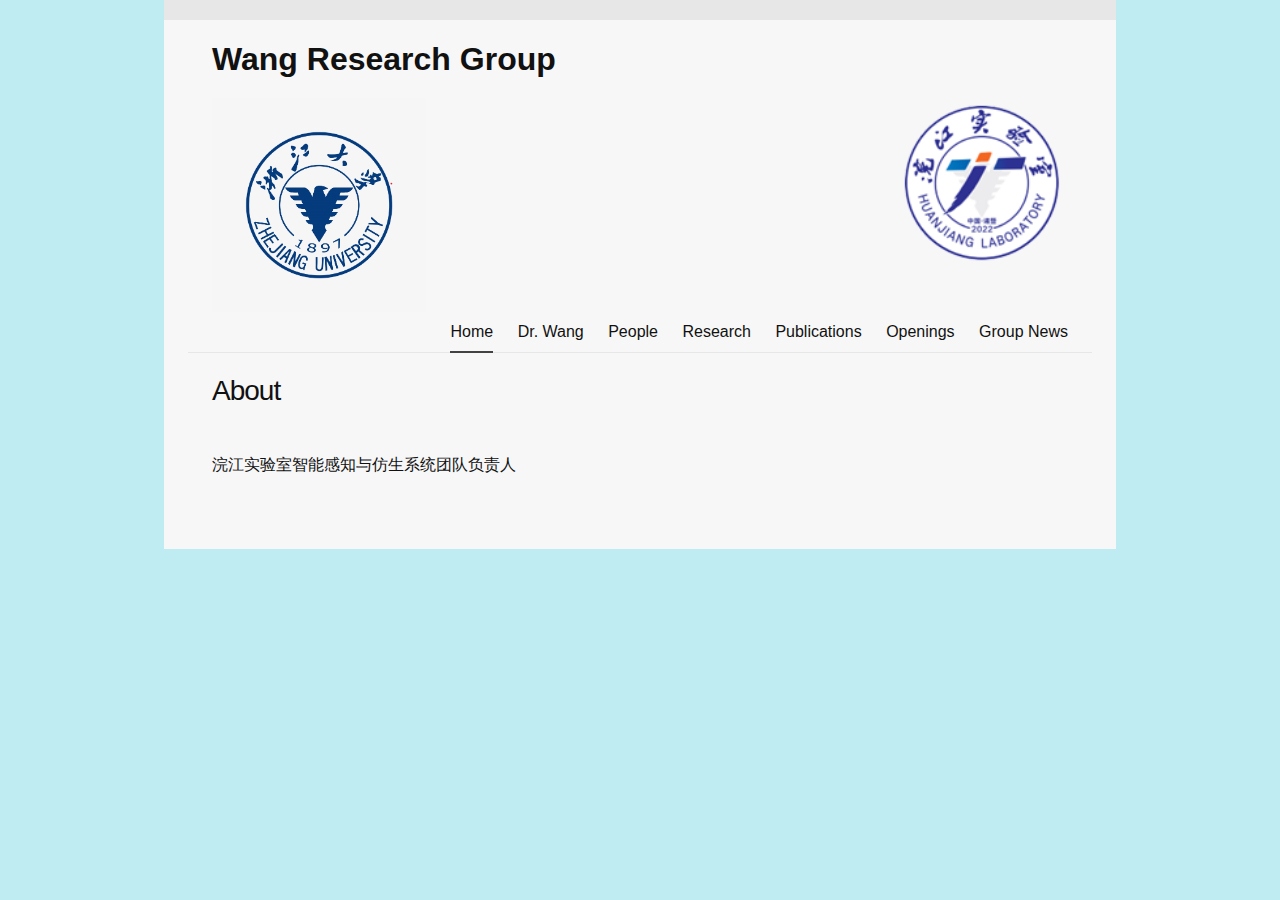
<file: index.html>
<!DOCTYPE html>
<html lang="en">

<head>
	<meta charset="utf-8">
	<meta http-equiv="X-UA-Compatible" content="IE=edge">
	<meta name="viewport" content="width=device-width, initial-scale=1">

	<title>Wang Research Group</title>

	<meta name="description" content="">
	<link rel="stylesheet" href="./css/main.css">

</head>


<body>
	<div class="content-box" style="width: 93%">
		<header class="site-header" role="banner">
		  <div class="wrapper navigation-wrapper has-logo">
			<div class="navigation-links">
			  <p><h1><b>Wang Research Group</b></h1></p>
				<img src="./R-C.png" alt width="20%" align="right">
				<img src="./R-C (1).png" alt width="25%" align="left">
			  </a>
			</div>
				<!-- <div class="navigation-logo"> -->
					<!-- </div> -->
					<nav class="site-nav">
						<a href="#" class="menu-icon">
							<svg viewBox="0 0 18 15" width="18px" height="15px">
								<path fill="#424242"
								d="M18,1.484c0,0.82-0.665,1.484-1.484,1.484H1.484C0.665,2.969,0,2.304,0,1.484l0,0C0,0.665,0.665,0,1.484,0 h15.031C17.335,0,18,0.665,18,1.484L18,1.484z" />
								<path fill="#424242"
								d="M18,7.516C18,8.335,17.335,9,16.516,9H1.484C0.665,9,0,8.335,0,7.516l0,0c0-0.82,0.665-1.484,1.484-1.484 h15.031C17.335,6.031,18,6.696,18,7.516L18,7.516z" />
								<path fill="#424242"
								d="M18,13.516C18,14.335,17.335,15,16.516,15H1.484C0.665,15,0,14.335,0,13.516l0,0 c0-0.82,0.665-1.484,1.484-1.484h15.031C17.335,12.031,18,12.696,18,13.516L18,13.516z" />
							</svg>
						</a>
						<div class="trigger">
							<a class="page-link active" href="./index.html">Home</a>
							<a class="page-link" href="./Dr. Wang.html">Dr. Wang</a>
							<a class="page-link" href="./people.html">People</a>
							<a class="page-link " href="./research.html">Research</a>
							<a class="page-link " href="./publications.html">Publications</a>
							<a class="page-link " href="./openings.html">Openings</a>
							<a class="page-link " href="./Group News.html">Group News</a>
						  </div>
					</nav>
				</div>
			</header>

			<main class="page-content" aria-label="Content">
				<div class="wrapper">
					<article class="post">

						<div class="post-content">

							<header class="post-header">
              						<h1 class="post-title">About</h1>
           						</header>


							<div class="updates">


								<br>          
								<p> 浣江实验室智能感知与仿生系统团队负责人 </p>
              
		<td valign="top">
                  </tr>
                  </td>
								
								<br>

								<!-- <br> -->










								<p style="margin-bottom: 20px;"></p>
							</div>
						</div>

						


						<div class="post-content">



							
						</div>




					</article>




				</div>
			</main>

		
		</div>




    </body>

    </html>
</file>
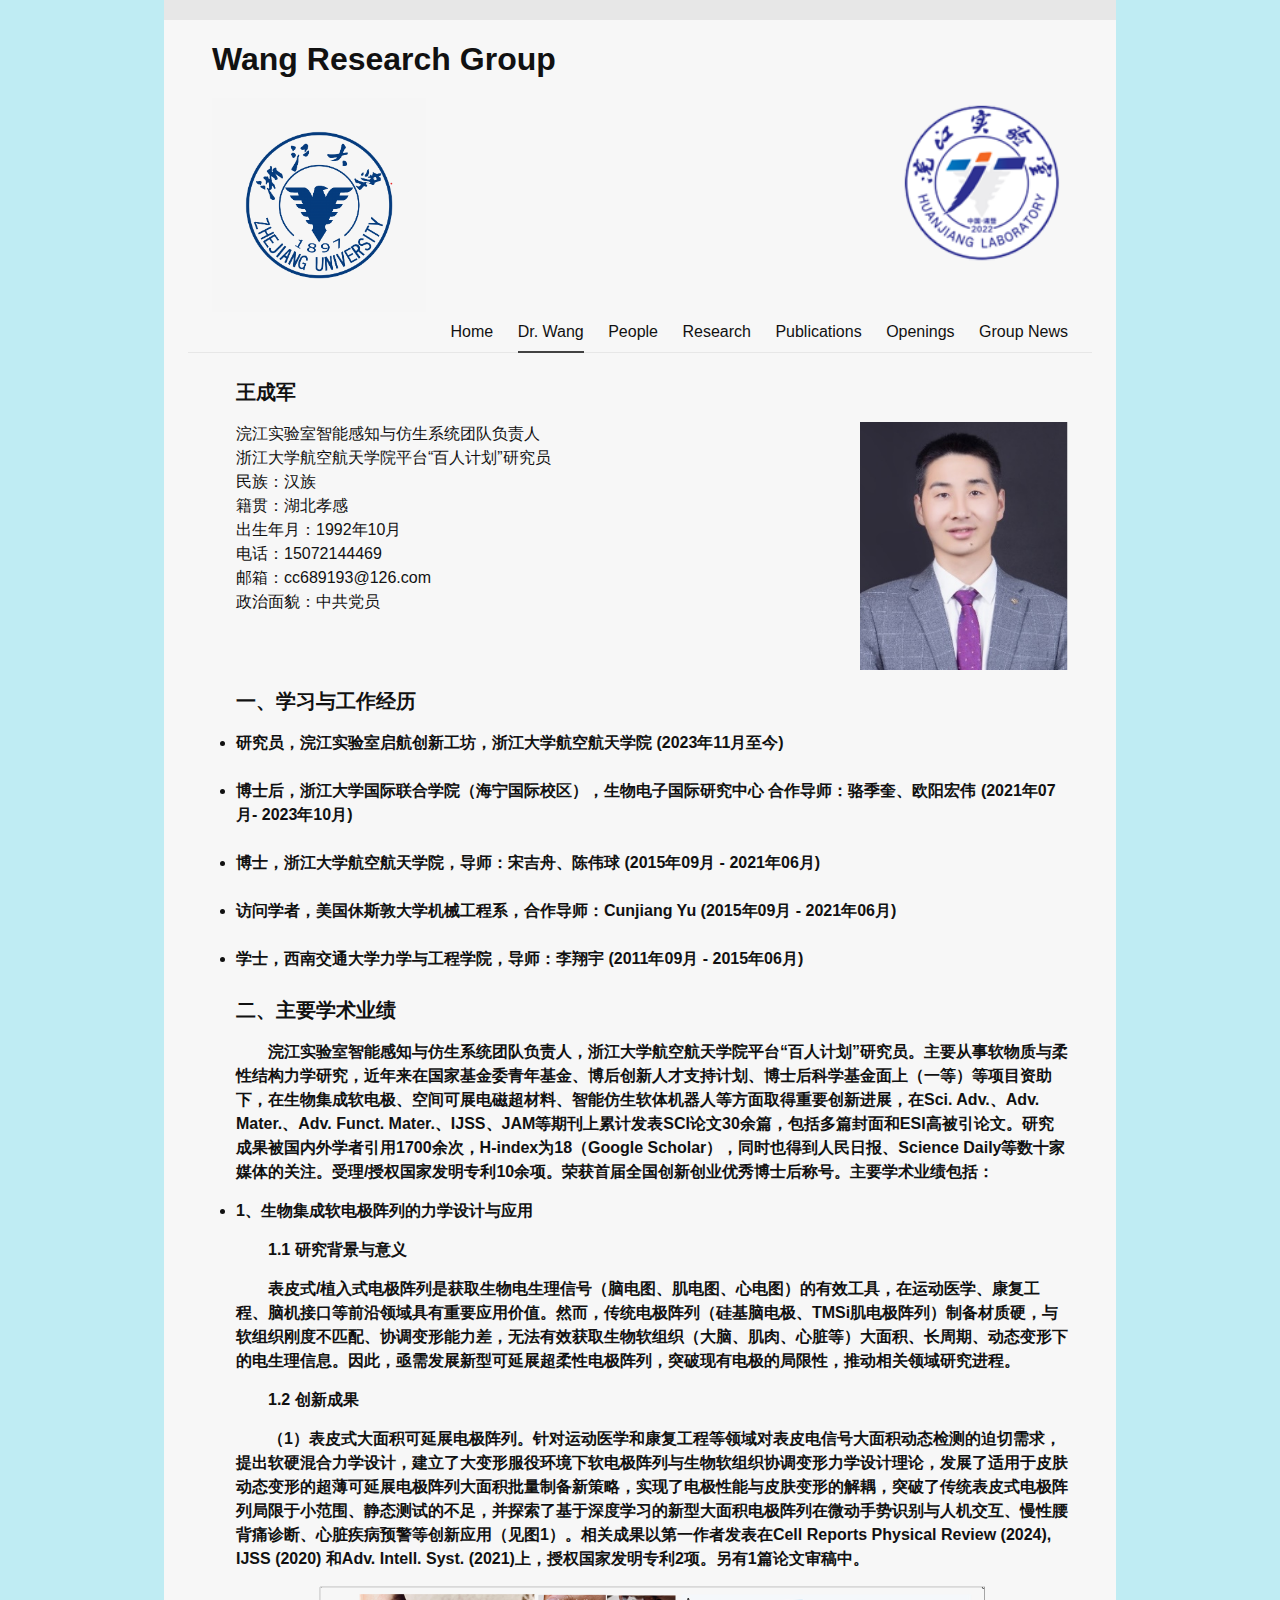
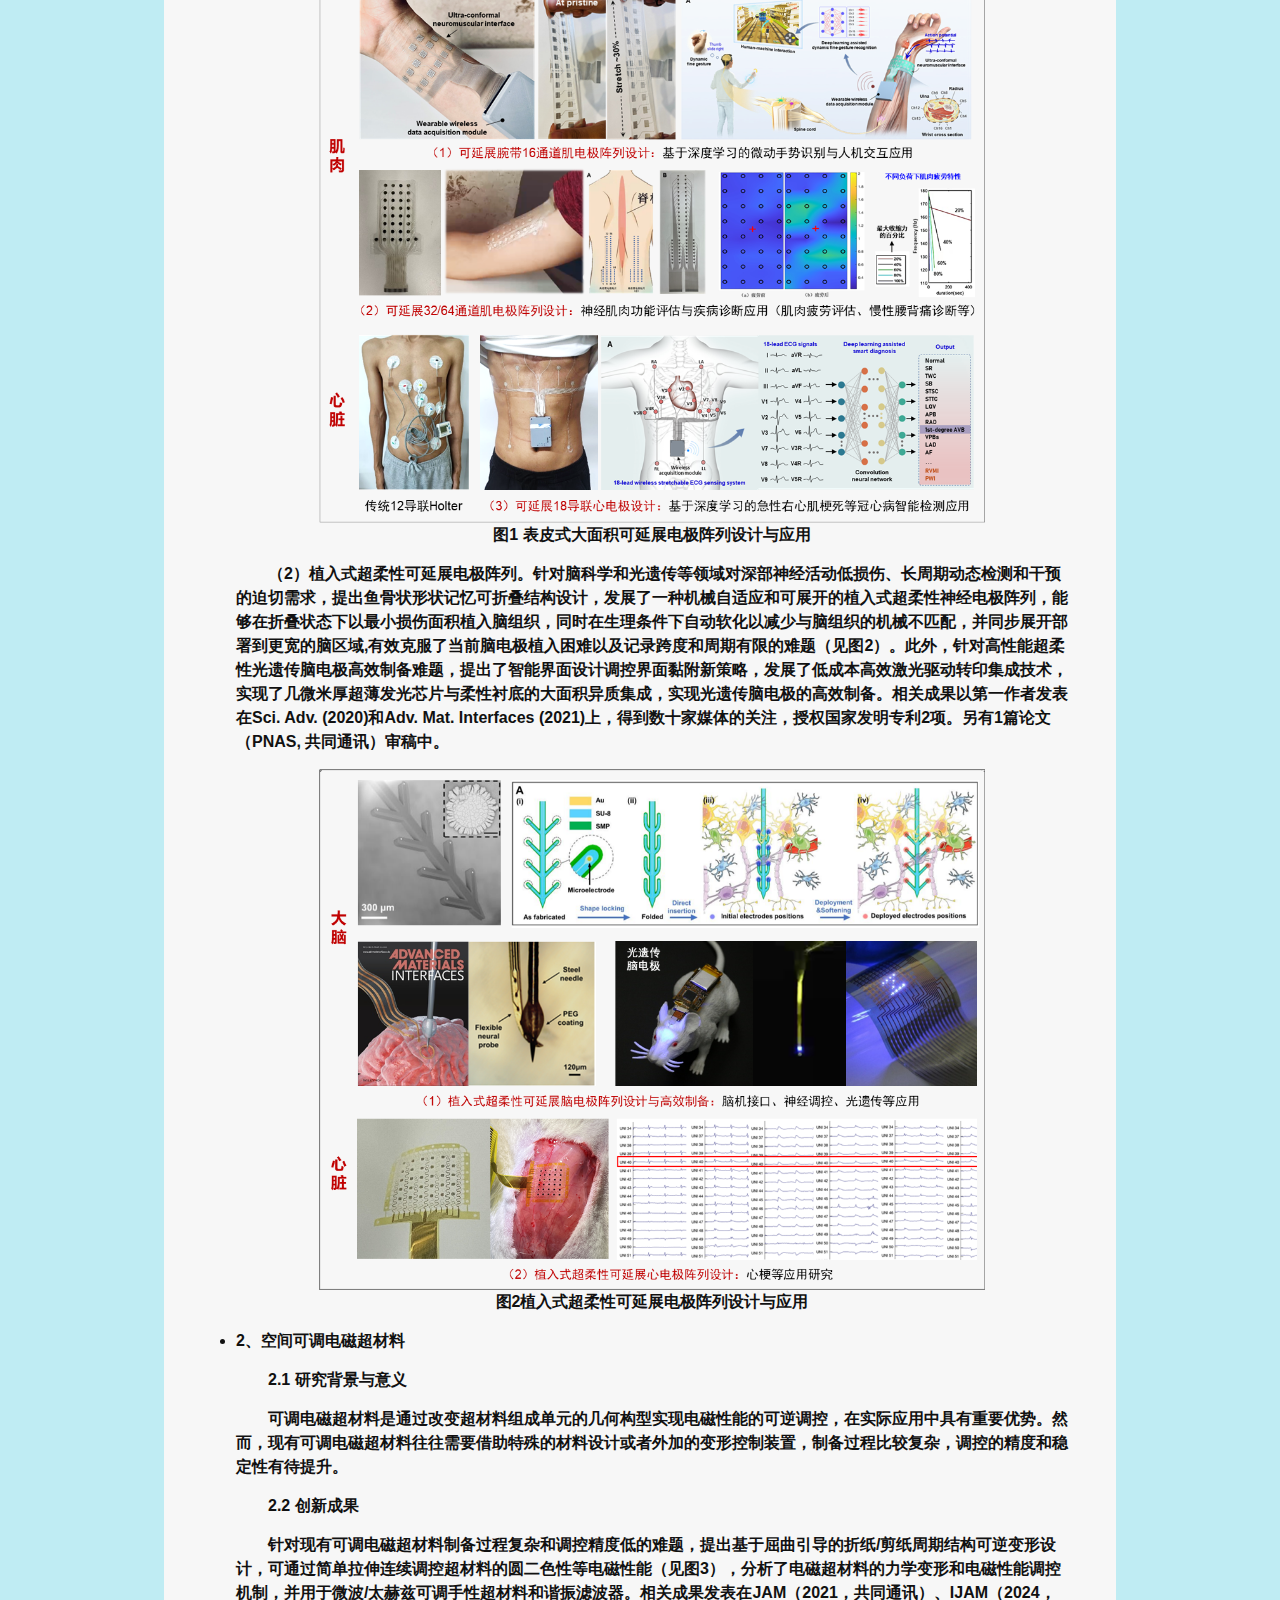
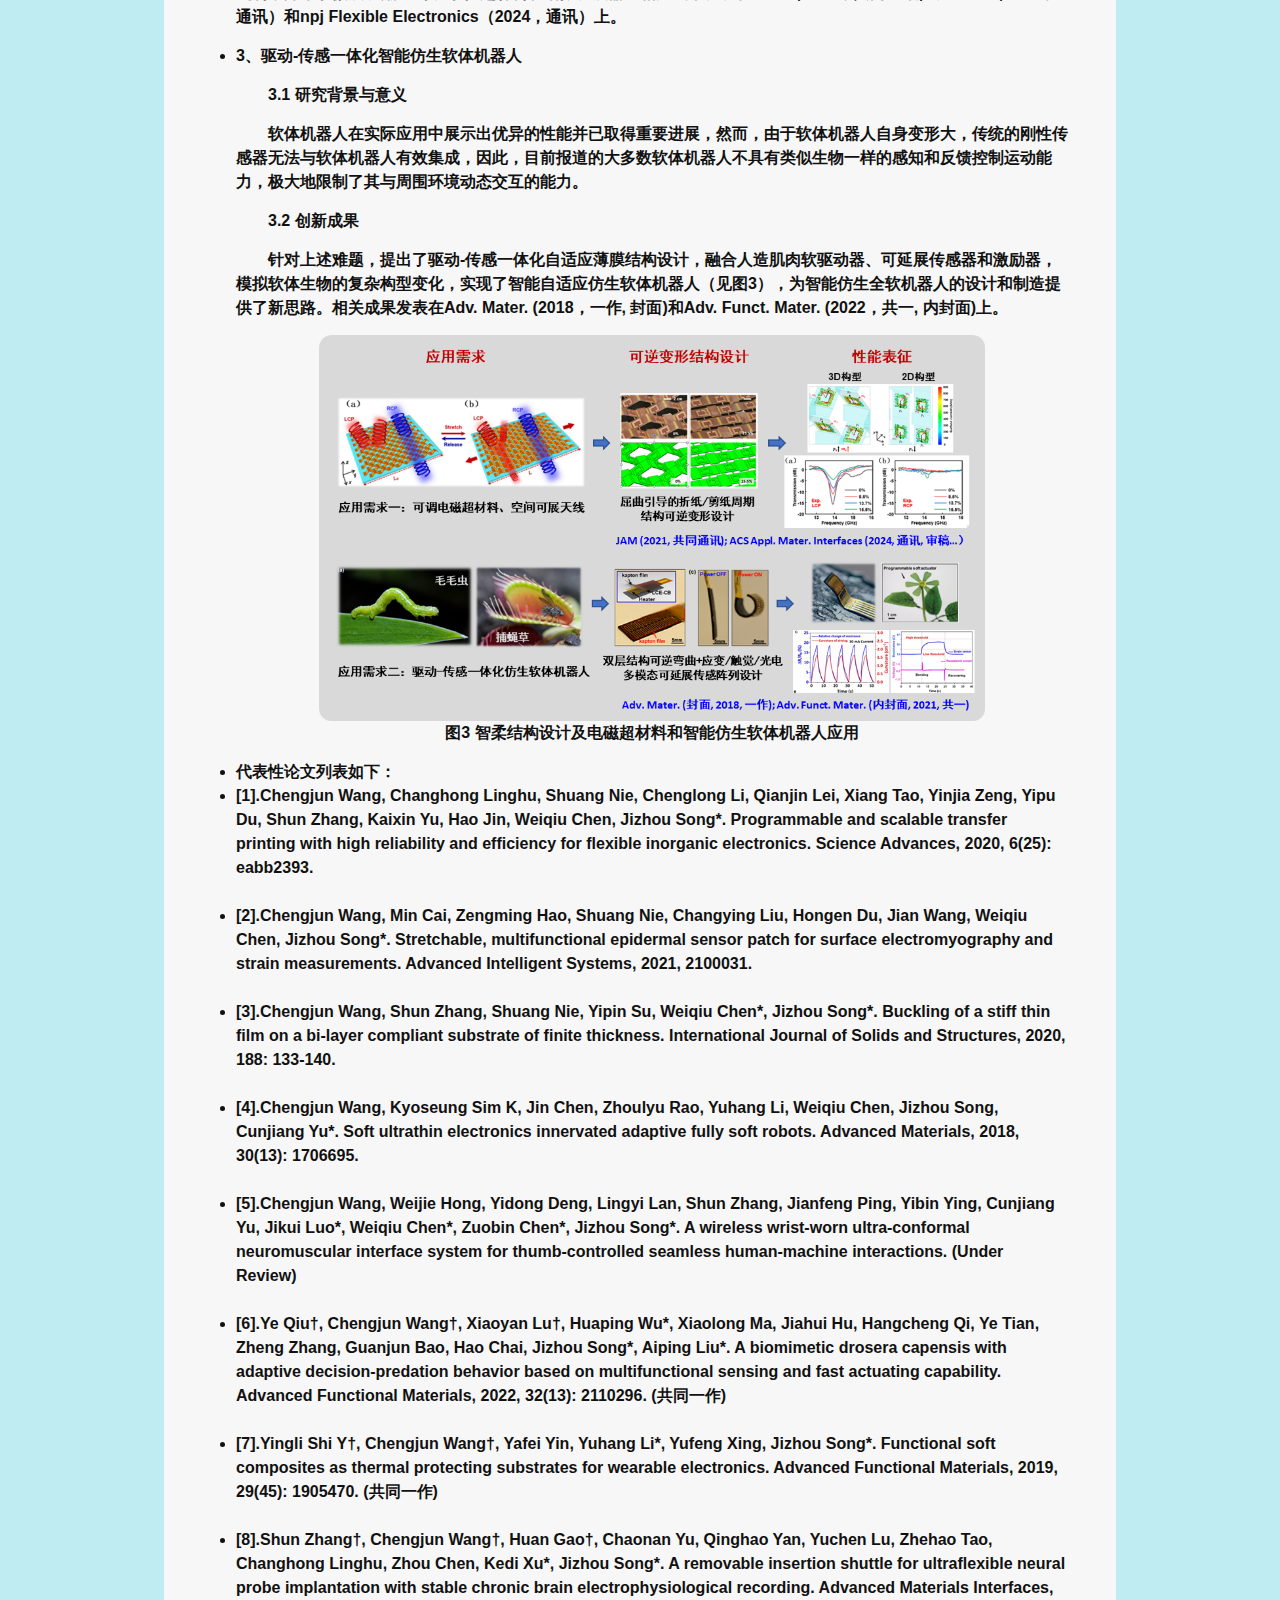
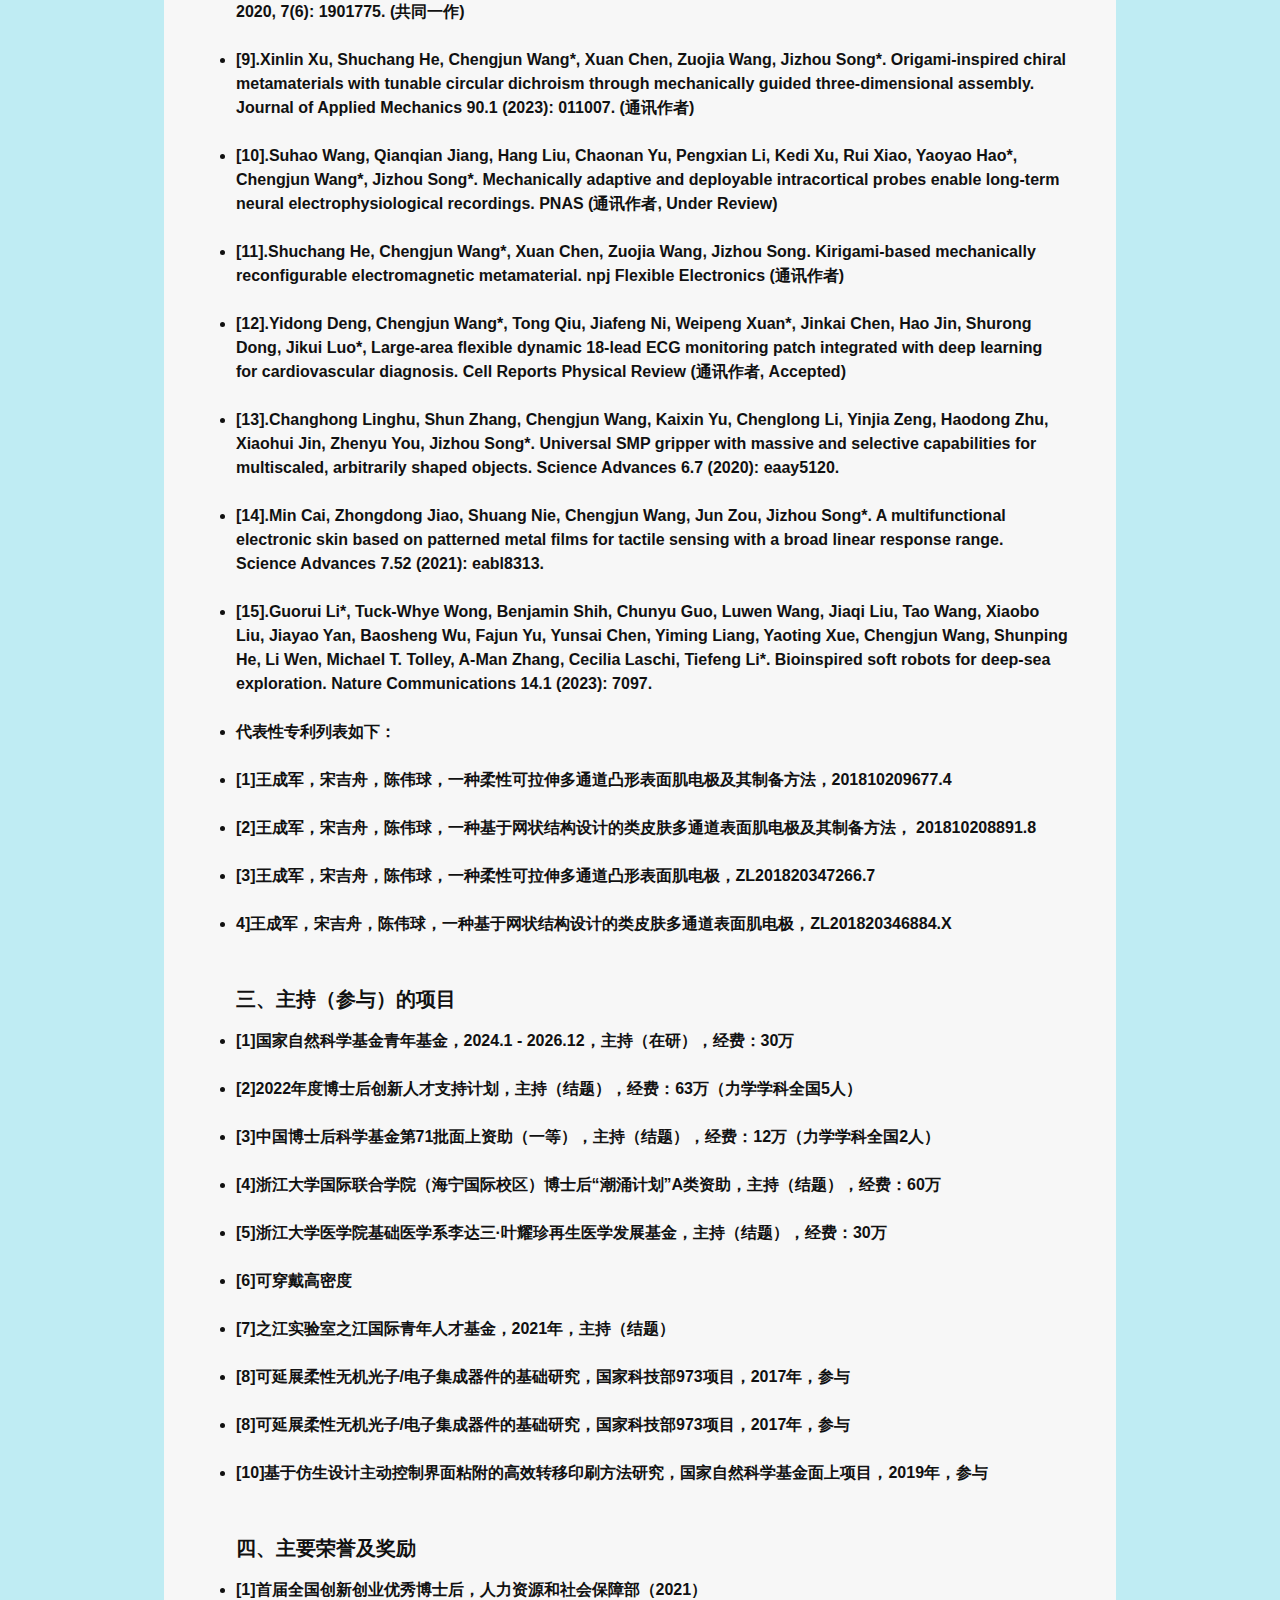
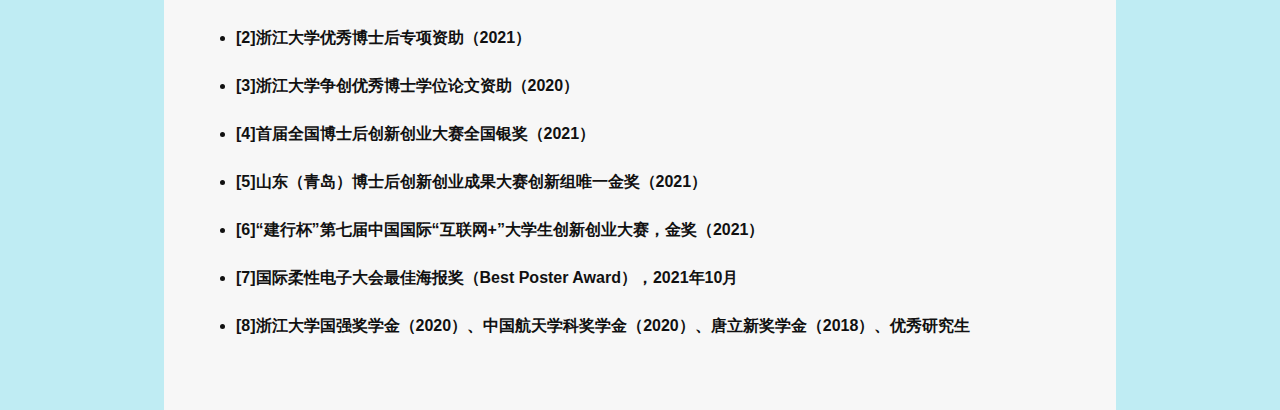
<file: Dr. Wang.html>
<!DOCTYPE html>
<html lang="en">

<head>
  <meta charset="utf-8">
  <meta http-equiv="X-UA-Compatible" content="IE=edge">
  <meta name="viewport" content="width=device-width, initial-scale=1">

  <title>Dr. Wang</title>
  <meta name="description" content="">
  <link rel="stylesheet" href="./css/main.css">

</head>


<body>
    <div class="content-box" style="width: 93%">
		<header class="site-header" role="banner">
		  <div class="wrapper navigation-wrapper has-logo">
			<div class="navigation-links">
			  <p><h1><b>Wang Research Group</b></h1></p>
				<img src="./R-C.png" alt width="20%" align="right">
				<img src="./R-C (1).png" alt width="25%" align="left">
			  </a>
			</div>
        <!-- <div class="navigation-logo"> -->
          <!-- </div> -->
          <nav class="site-nav">
            <a href="#" class="menu-icon">
              <svg viewBox="0 0 18 15" width="18px" height="15px">
                <path fill="#424242"
                d="M18,1.484c0,0.82-0.665,1.484-1.484,1.484H1.484C0.665,2.969,0,2.304,0,1.484l0,0C0,0.665,0.665,0,1.484,0 h15.031C17.335,0,18,0.665,18,1.484L18,1.484z" />
                <path fill="#424242"
                d="M18,7.516C18,8.335,17.335,9,16.516,9H1.484C0.665,9,0,8.335,0,7.516l0,0c0-0.82,0.665-1.484,1.484-1.484 h15.031C17.335,6.031,18,6.696,18,7.516L18,7.516z" />
                <path fill="#424242"
                d="M18,13.516C18,14.335,17.335,15,16.516,15H1.484C0.665,15,0,14.335,0,13.516l0,0 c0-0.82,0.665-1.484,1.484-1.484h15.031C17.335,12.031,18,12.696,18,13.516L18,13.516z" />
              </svg>
            </a>
            <div class="trigger">
				<div class="trigger">
					<a class="page-link" href="./index.html">Home</a>
					<a class="page-link active" href="./Dr. Wang.html">Dr. Wang</a>
					<a class="page-link" href="./people.html">People</a>
					<a class="page-link " href="./research.html">Research</a>
					<a class="page-link " href="./publications.html">Publications</a>
					<a class="page-link " href="./openings.html">Openings</a>
					<a class="page-link " href="./Group News.html">Group News</a>
				  </div>
            </div>
          </nav>
        </div>
      </header>


      <main class="page-content" aria-label="Content">
        <div class="wrapper">
          <article class="post">



            <div class="post-content">
              <ul>
                							<h4><b>王成军  </b></h4>	
											<img src="./图片1.png" alt width="25%" align="right">
											浣江实验室智能感知与仿生系统团队负责人<br>
											浙江大学航空航天学院平台“百人计划”研究员<br>
											民族：汉族 <br>
											籍贯：湖北孝感   <br>
											出生年月：1992年10月 <br>
											电话：15072144469  <br>
											邮箱：cc689193@126.com<br>
											政治面貌：中共党员<br>
		      						</li><br><br>
		   							
		    											
		    							<b><br>  
		  							
		
		      							<h4><b>一、学习与工作经历</b></h4>
									<li>  研究员，浣江实验室启航创新工坊，浙江大学航空航天学院    (2023年11月至今)<br>
									</li><br>
		      							<li> 博士后，浙江大学国际联合学院（海宁国际校区），生物电子国际研究中心
											合作导师：骆季奎、欧阳宏伟 (2021年07月- 2023年10月)<br>
										</li><br>
		      							<li>博士，浙江大学航空航天学院，导师：宋吉舟、陈伟球   (2015年09月 - 2021年06月)<br>
									</li><br>
									<li>访问学者，美国休斯敦大学机械工程系，合作导师：Cunjiang Yu   (2015年09月 - 2021年06月)<br>
									</li><br>
									<li>学士，西南交通大学力学与工程学院，导师：李翔宇   (2011年09月 - 2015年06月)<br>
									</li><br>
		      							<h4><b>二、主要学术业绩</b></h4>
										  <p style="text-indent: 2em;">浣江实验室智能感知与仿生系统团队负责人，浙江大学航空航天学院平台“百人计划”研究员。主要从事软物质与柔性结构力学研究，近年来在国家基金委青年基金、博后创新人才支持计划、博士后科学基金面上（一等）等项目资助下，在生物集成软电极、空间可展电磁超材料、智能仿生软体机器人等方面取得重要创新进展，在Sci. Adv.、Adv. Mater.、Adv. Funct. Mater.、IJSS、JAM等期刊上累计发表SCI论文30余篇，包括多篇封面和ESI高被引论文。研究成果被国内外学者引用1700余次，H-index为18（Google Scholar），同时也得到人民日报、Science Daily等数十家媒体的关注。受理/授权国家发明专利10余项。荣获首届全国创新创业优秀博士后称号。主要学术业绩包括：</p>		
										<li>1、生物集成软电极阵列的力学设计与应用</li>
										<p></p>
										<p style="text-indent: 2em;">1.1 研究背景与意义</p>
										<p style="text-indent: 2em;">表皮式/植入式电极阵列是获取生物电生理信号（脑电图、肌电图、心电图）的有效工具，在运动医学、康复工程、脑机接口等前沿领域具有重要应用价值。然而，传统电极阵列（硅基脑电极、TMSi肌电极阵列）制备材质硬，与软组织刚度不匹配、协调变形能力差，无法有效获取生物软组织（大脑、肌肉、心脏等）大面积、长周期、动态变形下的电生理信息。因此，亟需发展新型可延展超柔性电极阵列，突破现有电极的局限性，推动相关领域研究进程。</p>
										<p></p>
										<p style="text-indent: 2em;">1.2 创新成果</p>
										<p style="text-indent: 2em;">（1）表皮式大面积可延展电极阵列。针对运动医学和康复工程等领域对表皮电信号大面积动态检测的迫切需求，提出软硬混合力学设计，建立了大变形服役环境下软电极阵列与生物软组织协调变形力学设计理论，发展了适用于皮肤动态变形的超薄可延展电极阵列大面积批量制备新策略，实现了电极性能与皮肤变形的解耦，突破了传统表皮式电极阵列局限于小范围、静态测试的不足，并探索了基于深度学习的新型大面积电极阵列在微动手势识别与人机交互、慢性腰背痛诊断、心脏疾病预警等创新应用（见图1）。相关成果以第一作者发表在Cell Reports Physical Review (2024), IJSS (2020) 和Adv. Intell. Syst. (2021)上，授权国家发明专利2项。另有1篇论文审稿中。</p>
										<img src="./图片2.png" alt width="80%" style="display: block; margin-left: auto; margin-right: auto;">
										<div class="container">  
											<p>图1 表皮式大面积可延展电极阵列设计与应用</p>  
										  </div>
										  <p style="text-indent: 2em;">（2）植入式超柔性可延展电极阵列。针对脑科学和光遗传等领域对深部神经活动低损伤、长周期动态检测和干预的迫切需求，提出鱼骨状形状记忆可折叠结构设计，发展了一种机械自适应和可展开的植入式超柔性神经电极阵列，能够在折叠状态下以最小损伤面积植入脑组织，同时在生理条件下自动软化以减少与脑组织的机械不匹配，并同步展开部署到更宽的脑区域,有效克服了当前脑电极植入困难以及记录跨度和周期有限的难题（见图2）。此外，针对高性能超柔性光遗传脑电极高效制备难题，提出了智能界面设计调控界面黏附新策略，发展了低成本高效激光驱动转印集成技术，实现了几微米厚超薄发光芯片与柔性衬底的大面积异质集成，实现光遗传脑电极的高效制备。相关成果以第一作者发表在Sci. Adv. (2020)和Adv. Mat. Interfaces (2021)上，得到数十家媒体的关注，授权国家发明专利2项。另有1篇论文（PNAS, 共同通讯）审稿中。</p>
										  <img src="./图片3.png" alt width="80%" style="display: block; margin-left: auto; margin-right: auto;">
										  <div class="container">  
											<p>图2植入式超柔性可延展电极阵列设计与应用</p>  
										  </div>
										  <li>2、空间可调电磁超材料</li>
										  <p></p>
										  <p style="text-indent: 2em;">2.1 研究背景与意义</p>
										  <p style="text-indent: 2em;">可调电磁超材料是通过改变超材料组成单元的几何构型实现电磁性能的可逆调控，在实际应用中具有重要优势。然而，现有可调电磁超材料往往需要借助特殊的材料设计或者外加的变形控制装置，制备过程比较复杂，调控的精度和稳定性有待提升。</p>
		      				
										  <p style="text-indent: 2em;">2.2 创新成果</p>
										  <p style="text-indent: 2em;">针对现有可调电磁超材料制备过程复杂和调控精度低的难题，提出基于屈曲引导的折纸/剪纸周期结构可逆变形设计，可通过简单拉伸连续调控超材料的圆二色性等电磁性能（见图3），分析了电磁超材料的力学变形和电磁性能调控机制，并用于微波/太赫兹可调手性超材料和谐振滤波器。相关成果发表在JAM（2021，共同通讯）、IJAM（2024，通讯）和npj Flexible Electronics（2024，通讯）上。</p>
									<li>3、驱动-传感一体化智能仿生软体机器人</li>
									<p></p>
									<p style="text-indent: 2em;">3.1 研究背景与意义</p>
									<p style="text-indent: 2em;">软体机器人在实际应用中展示出优异的性能并已取得重要进展，然而，由于软体机器人自身变形大，传统的刚性传感器无法与软体机器人有效集成，因此，目前报道的大多数软体机器人不具有类似生物一样的感知和反馈控制运动能力，极大地限制了其与周围环境动态交互的能力。</p>
									<p style="text-indent: 2em;">3.2 创新成果</p>
									<p style="text-indent: 2em;">针对上述难题，提出了驱动-传感一体化自适应薄膜结构设计，融合人造肌肉软驱动器、可延展传感器和激励器，模拟软体生物的复杂构型变化，实现了智能自适应仿生软体机器人（见图3），为智能仿生全软机器人的设计和制造提供了新思路。相关成果发表在Adv. Mater. (2018，一作, 封面)和Adv. Funct. Mater. (2022，共一, 内封面)上。</p>
									<img src="./图片4.png" alt width="80%" style="display: block; margin-left: auto; margin-right: auto;">
									<div class="container">  
										<p>图3 智柔结构设计及电磁超材料和智能仿生软体机器人应用</p>  
									  </div>
									<li>代表性论文列表如下：</li>
									<li>[1].Chengjun Wang, Changhong Linghu, Shuang Nie, Chenglong Li, Qianjin Lei, Xiang Tao, Yinjia Zeng, Yipu Du, Shun Zhang, Kaixin Yu, Hao Jin, Weiqiu Chen, Jizhou Song*. Programmable and scalable transfer printing with high reliability and efficiency for flexible inorganic electronics. Science Advances, 2020, 6(25): eabb2393.</li><br>
									<li>[2].Chengjun Wang, Min Cai, Zengming Hao, Shuang Nie, Changying Liu, Hongen Du, Jian Wang, Weiqiu Chen, Jizhou Song*. Stretchable, multifunctional epidermal sensor patch for surface electromyography and strain measurements. Advanced Intelligent Systems, 2021, 2100031. </li><br>
									<li>[3].Chengjun Wang, Shun Zhang, Shuang Nie, Yipin Su, Weiqiu Chen*, Jizhou Song*. Buckling of a stiff thin film on a bi-layer compliant substrate of finite thickness. International Journal of Solids and Structures, 2020, 188: 133-140.</li><br>
									<li>[4].Chengjun Wang, Kyoseung Sim K, Jin Chen, Zhoulyu Rao, Yuhang Li, Weiqiu Chen, Jizhou Song, Cunjiang Yu*. Soft ultrathin electronics innervated adaptive fully soft robots. Advanced Materials, 2018, 30(13): 1706695.</li><br>
									<li>[5].Chengjun Wang, Weijie Hong, Yidong Deng, Lingyi Lan, Shun Zhang, Jianfeng Ping, Yibin Ying, Cunjiang Yu, Jikui Luo*, Weiqiu Chen*, Zuobin Chen*, Jizhou Song*. A wireless wrist-worn ultra-conformal neuromuscular interface system for thumb-controlled seamless human-machine interactions. (Under Review)</li><br>
									<li>[6].Ye Qiu†, Chengjun Wang†, Xiaoyan Lu†, Huaping Wu*, Xiaolong Ma, Jiahui Hu, Hangcheng Qi, Ye Tian, Zheng Zhang, Guanjun Bao, Hao Chai, Jizhou Song*, Aiping Liu*. A biomimetic drosera capensis with adaptive decision-predation behavior based on multifunctional sensing and fast actuating capability. Advanced Functional Materials, 2022, 32(13): 2110296. (共同一作)</li><br>
									<li>[7].Yingli Shi Y†, Chengjun Wang†, Yafei Yin, Yuhang Li*, Yufeng Xing, Jizhou Song*. Functional soft composites as thermal protecting substrates for wearable electronics. Advanced Functional Materials, 2019, 29(45): 1905470. (共同一作)</li><br>
									<li>[8].Shun Zhang†, Chengjun Wang†, Huan Gao†, Chaonan Yu, Qinghao Yan, Yuchen Lu, Zhehao Tao, Changhong Linghu, Zhou Chen, Kedi Xu*, Jizhou Song*. A removable insertion shuttle for ultraflexible neural probe implantation with stable chronic brain electrophysiological recording. Advanced Materials Interfaces, 2020, 7(6): 1901775. (共同一作)</li><br>
									<li>[9].Xinlin Xu, Shuchang He, Chengjun Wang*, Xuan Chen, Zuojia Wang, Jizhou Song*. Origami-inspired chiral metamaterials with tunable circular dichroism through mechanically guided three-dimensional assembly. Journal of Applied Mechanics 90.1 (2023): 011007. (通讯作者)</li><br>
									<li>[10].Suhao Wang, Qianqian Jiang, Hang Liu, Chaonan Yu, Pengxian Li, Kedi Xu, Rui Xiao, Yaoyao Hao*, Chengjun Wang*, Jizhou Song*. Mechanically adaptive and deployable intracortical probes enable long-term neural electrophysiological recordings. PNAS (通讯作者, Under Review)</li><br>
									<li>[11].Shuchang He, Chengjun Wang*, Xuan Chen, Zuojia Wang, Jizhou Song. Kirigami-based mechanically reconfigurable electromagnetic metamaterial. npj Flexible Electronics (通讯作者)</li><br>
									<li>[12].Yidong Deng, Chengjun Wang*, Tong Qiu, Jiafeng Ni, Weipeng Xuan*, Jinkai Chen, Hao Jin, Shurong Dong, Jikui Luo*, Large-area flexible dynamic 18-lead ECG monitoring patch integrated with deep learning for cardiovascular diagnosis. Cell Reports Physical Review (通讯作者, Accepted)</li><br>
									<li>[13].Changhong Linghu, Shun Zhang, Chengjun Wang, Kaixin Yu, Chenglong Li, Yinjia Zeng, Haodong Zhu, Xiaohui Jin, Zhenyu You, Jizhou Song*. Universal SMP gripper with massive and selective capabilities for multiscaled, arbitrarily shaped objects. Science Advances 6.7 (2020): eaay5120.</li><br>
									<li>[14].Min Cai, Zhongdong Jiao, Shuang Nie, Chengjun Wang, Jun Zou, Jizhou Song*. A multifunctional electronic skin based on patterned metal films for tactile sensing with a broad linear response range. Science Advances 7.52 (2021): eabl8313.</li><br>
									<li>[15].Guorui Li*, Tuck-Whye Wong, Benjamin Shih, Chunyu Guo, Luwen Wang, Jiaqi Liu, Tao Wang, Xiaobo Liu, Jiayao Yan, Baosheng Wu, Fajun Yu, Yunsai Chen, Yiming Liang, Yaoting Xue, Chengjun Wang, Shunping He, Li Wen, Michael T. Tolley, A-Man Zhang, Cecilia Laschi, Tiefeng Li*. Bioinspired soft robots for deep-sea exploration. Nature Communications 14.1 (2023): 7097.</li><br>
									
									<li>代表性专利列表如下：</li><br>
									<li>[1]王成军，宋吉舟，陈伟球，一种柔性可拉伸多通道凸形表面肌电极及其制备方法，201810209677.4 </li><br>
									<li>[2]王成军，宋吉舟，陈伟球，一种基于网状结构设计的类皮肤多通道表面肌电极及其制备方法，
										201810208891.8 </li><br>
									<li>[3]王成军，宋吉舟，陈伟球，一种柔性可拉伸多通道凸形表面肌电极，ZL201820347266.7</li><br>
									<li>4]王成军，宋吉舟，陈伟球，一种基于网状结构设计的类皮肤多通道表面肌电极，ZL201820346884.X </li><br>
									<br>
		      							<h4><b>三、主持（参与）的项目</b></h4>
		      							<li>[1]国家自然科学基金青年基金，2024.1 - 2026.12，主持（在研），经费：30万</li><br>
										  <li>[2]2022年度博士后创新人才支持计划，主持（结题），经费：63万（力学学科全国5人）</li><br>
										  <li>[3]中国博士后科学基金第71批面上资助（一等），主持（结题），经费：12万（力学学科全国2人）</li><br>
										  <li>[4]浙江大学国际联合学院（海宁国际校区）博士后“潮涌计划”A类资助，主持（结题），经费：60万</li><br>
										  <li>[5]浙江大学医学院基础医学系李达三·叶耀珍再生医学发展基金，主持（结题），经费：30万</li><br>
										  <li>[6]可穿戴高密度</li><br>
										  <li>[7]之江实验室之江国际青年人才基金，2021年，主持（结题）</li><br>
										  <li>[8]可延展柔性无机光子/电子集成器件的基础研究，国家科技部973项目，2017年，参与</li><br>
										  <li>[8]可延展柔性无机光子/电子集成器件的基础研究，国家科技部973项目，2017年，参与</li><br>
										  <li>[10]基于仿生设计主动控制界面粘附的高效转移印刷方法研究，国家自然科学基金面上项目，2019年，参与</li><br>
										<br>
										  <h4><b>四、主要荣誉及奖励</b></h4>
										  <li>[1]首届全国创新创业优秀博士后，人力资源和社会保障部（2021）</li><br>
										  <li>[2]浙江大学优秀博士后专项资助（2021）</li><br>
										  <li>[3]浙江大学争创优秀博士学位论文资助（2020）</li><br>
										  <li>[4]首届全国博士后创新创业大赛全国银奖（2021）</li><br>
										  <li>[5]山东（青岛）博士后创新创业成果大赛创新组唯一金奖（2021）</li><br>
										  <li>[6]“建行杯”第七届中国国际“互联网+”大学生创新创业大赛，金奖（2021）</li><br>
		    
									<li>[7]国际柔性电子大会最佳海报奖（Best Poster Award），2021年10月</li><br>

									<li>[8]浙江大学国强奖学金（2020）、中国航天学科奖学金（2020）、唐立新奖学金（2018）、优秀研究生</li><br>
									
              </ul>
            </div>
            
            </article>

          </div>
        </main>

        

      </div>
    </body>

    </html>


    </body>

    </html>
</file>
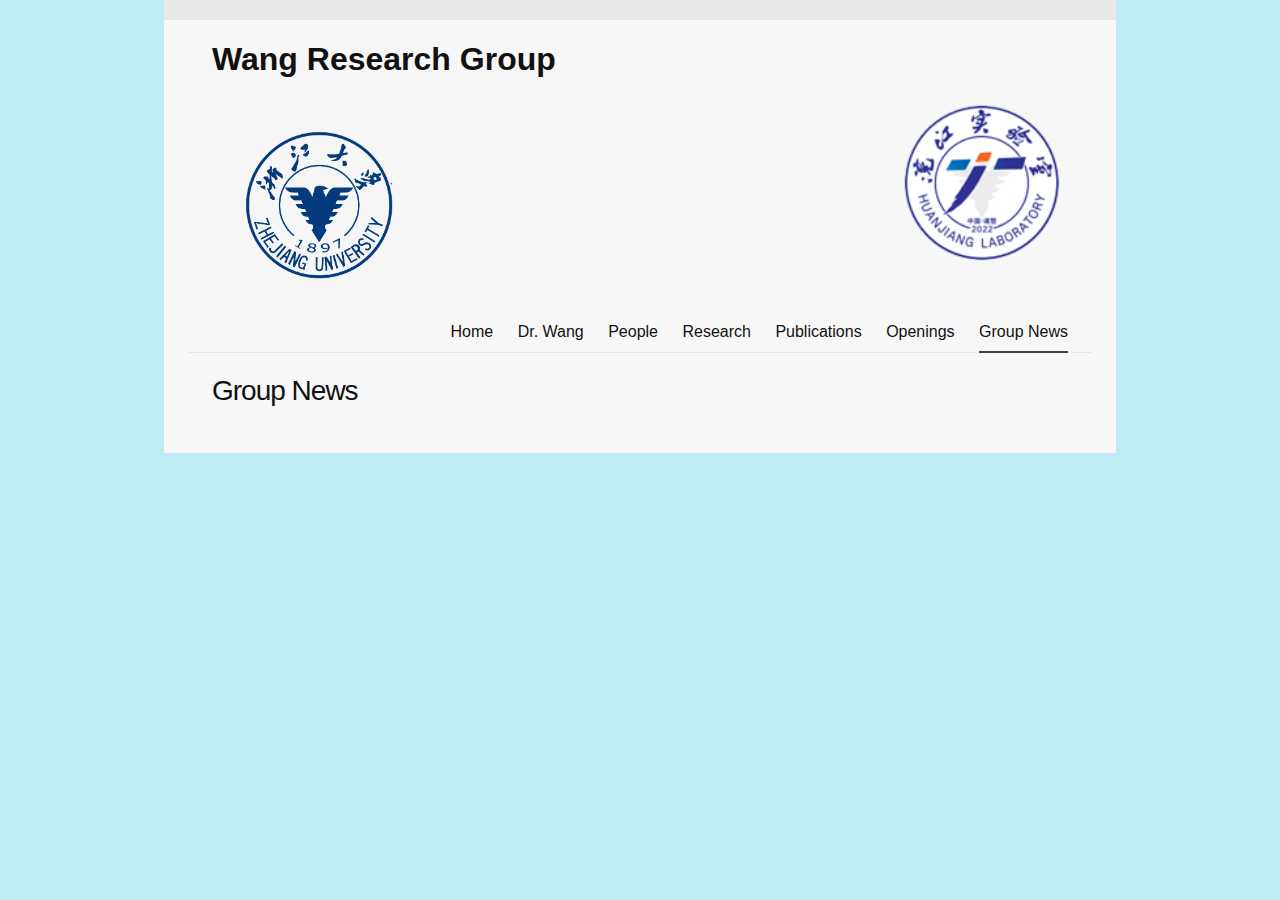
<file: Group News.html>
<!DOCTYPE html>
<html lang="en">

<head>
  <meta charset="utf-8">
  <meta http-equiv="X-UA-Compatible" content="IE=edge">
  <meta name="viewport" content="width=device-width, initial-scale=1">

  <title>News</title>
  <meta name="description" content="">
  <link rel="stylesheet" href="./css/main.css">

</head>


<body>
	<div class="content-box" style="width: 93%">
		<header class="site-header" role="banner">
		  <div class="wrapper navigation-wrapper has-logo">
			<div class="navigation-links">
			  <p><h1><b>Wang Research Group</b></h1></p>
				<img src="./R-C.png" alt width="20%" align="right">
				<img src="./R-C (1).png" alt width="25%" align="left">
			  </a>
			</div>
        <!-- <div class="navigation-logo"> -->
          <!-- </div> -->
          <nav class="site-nav">
            <a href="#" class="menu-icon">
              <svg viewBox="0 0 18 15" width="18px" height="15px">
                <path fill="#424242"
                d="M18,1.484c0,0.82-0.665,1.484-1.484,1.484H1.484C0.665,2.969,0,2.304,0,1.484l0,0C0,0.665,0.665,0,1.484,0 h15.031C17.335,0,18,0.665,18,1.484L18,1.484z" />
                <path fill="#424242"
                d="M18,7.516C18,8.335,17.335,9,16.516,9H1.484C0.665,9,0,8.335,0,7.516l0,0c0-0.82,0.665-1.484,1.484-1.484 h15.031C17.335,6.031,18,6.696,18,7.516L18,7.516z" />
                <path fill="#424242"
                d="M18,13.516C18,14.335,17.335,15,16.516,15H1.484C0.665,15,0,14.335,0,13.516l0,0 c0-0.82,0.665-1.484,1.484-1.484h15.031C17.335,12.031,18,12.696,18,13.516L18,13.516z" />
              </svg>
            </a>
			<div class="trigger">
				<a class="page-link" href="./index.html">Home</a>
				<a class="page-link" href="./Dr. Wang.html">Dr. Wang</a>
				<a class="page-link" href="./people.html">People</a>
				<a class="page-link " href="./research.html">Research</a>
				<a class="page-link " href="./publications.html">Publications</a>
				<a class="page-link " href="./openings.html">Openings</a>
				<a class="page-link active " href="./Group News.html">Group News</a>
			  </div>
          </nav>
        </div>
      </header>


      <main class="page-content" aria-label="Content">
        <div class="wrapper">
          <article class="post">

            <header class="post-header">
              <h1 class="post-title">Group News</h1>
            </header>

            <div class="post-content">
              <ul>
		      <!-- <div class="navigation-logo"> 
<li>Hearty Congratulations to <b>Faheem Ershad</b> for accepting a <b>tenure track Assistant Professor</b> position in the Department of Electrical and Computer Engineering at <b> University of Houston</b>! Faheem is scheduled to defend his dissertation in the summer, and will stay for a short stint in our lab at UIUC before leaving for his faculty position. (May 2024)</li>
		      <li>Dr. Yu was honored as the recipient of the <b>2023 ASME Chao and Trigger Young Manufacturing Engineer Award</b>. The Chao and Trigger Young Manufacturing Engineer Award recognizes a young manufacturing researcher under 40 with potential for significant fundamental contributions to the science and technology of manufacturing processes. (June 2023)</li>
		      
		      <li>Dr. Yu was selected as the recipient of the <b>2023 Chinese Association for Biomaterials CAB Mid-Career Investigator Award</b>. The CAB Mid-Career award recognizes the individuals who have successfully demonstrated significant achievements in the field of biomaterials research. (Feb. 2023)</li>
									
		      <li>The manuscript led by Hyunseok, Kyoseung, Binghao, and Yongcao on stretchable n-type elastomer-semiconductor-elastomer stack structure and its integrated electronics is accepted by <b style="color:blue;"> Nature Electronics</b>. (Feb. 2023)</li>
		      
		      <li>Congratulations to <b>Hyunseok Shim</b> for accepting a <b>tenure track faculty</b> position in <b>Pusan National University</b>, South Korea! Best wishes for his future academic career! (Jan. 2023)</li>
		      
		      <li><b>Dr. Yu</b> was selected to receive the <b> 2023 ASME Thomas J. R. Hughes Young Investigator Award </b> (Nov. 2022)</li>
		      
		      <li>The manuscript led by Seonmin and Hyunseok on rubbery Schottky diode and integrated device is accepted by <b style="color:blue;"> Science Advances</b>. (Oct. 2022)</li>
		      
		      <li><b>Zhoulyu Rao</b> was among the Year 2022 awardees of the very prestigious <b>Chinese Government Award for Outstanding Students Studying Abroad</b>! Hearty Congratulations! This is wonderful news! (Sept. 2022)</li> 
		      <li>Our paper led by Shubham Patel and Faheem Ershad on DoS sensors for electrophysiology was selected as the <b style="color:blue;"> Back Cover</b> of <b style="color:blue;"> Small</b>. Congratulations! (Aug. 2022)</li>
		      
		      <li>Our paper led by Dr. Yingshi Guan on spin coating formed micromesh-structured rubbery semiconductor films  is accepted by <b style="color:blue;"> Nature Electronics</b>. (Aug. 2022)</li>
		      
		      <li>Our review paper on wearable electronics for wound monitoring and healing led by Shubham Patel was selected as <b style="color:blue;">Cover</b> of the Issue of <b style="color:blue;">Soft Science</b>. (Jun. 2022)</li>
		     
			<li>Our work on rubbery reconfigurable synaptic transistor led by Hyunseok Shim is accepted by <b style="color:blue;"> Nature Electronics</b>. (Jun. 2022)</li>
		      
		     	 <li>Our work on artificial, distributed neuromorphic cognitive skins led by Hyunseok Shim is accepted by <b style="color:blue;"> PNAS</b>. (Apr. 2022)</li>
								
			<li>Our paper on all-polymer based stretchy rubbery electronics was selected as the <b style="color:blue;">Inside Front Cover</b> of <b style="color:blue;"> Advanced Functional Materials</b>. Congratulations! (Mar. 2022)</li>
		      
		      <li><b>Faheem Ershad's</b> presentation was placed as the 2nd Place in the ESM Toady Graduate Research Symposium. Congratulations! (Mar. 2022)</li>
		      
		      <li>Congratulations to <b>Bin Kan</b> for joining the tenure-track faculty of <b>Nankai University</b>, China! Wish Bin the best for his future academic career! (Sept. 2021)</li>
									
		      							<li>Congratulations to <b>Yingshi Guan</b> for joining the faculty of <b>Southeast University</b>, China as a <b>Full Professor</b>! Wish Yingshi the best for his future academic career! (June 2021)</li>
									
		      							<li>Our work on 3D curvy, shape adaptive imager based on CAS printing led by Zhoulyu Rao and Yuntao Lu is accepted by <b style="color:blue;">Nature Electronics</b>. (Apr. 2021)</li>
									
	<li><b>Dr. Yu</b> was selected to receive the <b>2021 Senior Faculty Research Excellence Award</b> in the Cullen College of Engineering. (Apr. 2021)</li>
									
		      							<li><b>Faheem Ershad</b> was selected to receive the <b>Cora Hawley Scholarship</b> from TcSUH. Congratulations! (Apr. 2021)</li>
									
		      							<li><b>Denis Nyarwaya</b> was selected to receive the 2021 Summer Undergraduate Research Fellowship! Congratulations! (Apr. 2021)</li>
									
		     		 					<li>J. Edwards writes a Special Reports titled – <a href="https://ieeexplore.ieee.org/document/9363489" style="color:red;">Wearables-Fashion With a Purpose: A New Generation of Wearable Devices Uses Signal Processing to Make Life Easier, Healthier, and More Secure</a> – on our drawn-on-skin (DoS) electronics, published in IEEE Signal Processing Magazine. (Mar. 2021)</li>
									
		      							<li>Our paper of drawn-on-skin (DoS) electronics is in the <b style="color:blue;">Top 50 Nature Communications</b> chemistry and materials science articles published in 2020.</li>
									
		      							<li>Dr. Yu was selected as the recipient of the <b>2021 SES Young Investigator Medal</b>. SES Young Investigator Medal is awarded to a promising early-career researcher whose work has already had an impact in his/her field within the engineering sciences. (Dec. 2020)</li>
									
		      							<li><b>Faheem Ershad</b> was recognized as the “<b>Best Presenter</b>” on presenting his work of “Multifunctional, Motion Artifact-Free Sensing  and Point-of-Care Treatment with Drawn-on-Skin Electronics” during the 2021 ASME IMECE conference. Huge Congratulations!! (Nov. 2020)</li>
									
		      							<li>Our work on rubbery, mulitfunctional epicardial bioelectronics led by Kyoseung Sim, Faheem Ershad and Yongcao Zhang is accepted by <b style="color:blue;">Nature Electronics</b>. (Aug. 2020)</li>
		      
									<li>Our review paper on “Soft electronics for the skins: from health monitors to human-machine interfaces” has been selected as the <b style="color:blue;">Frontispiece</b> of the journal of <b style="color:blue;">Advanced Materials Technologies</b>. (Aug. 2020)</li>
									
		      							<li>Our work on binary phased rubbery semiconductor nanofilm and rubbery electronics led by Yingshi Guan is accepted by <b style="color:blue;">Science Advances</b>. (July 2020)</li>
									
		      							<li>Our work on DoS bioelectronics led by Faheem Ershad is accepted by <b style="color:blue;">Nature Communications</b>. (May 2020)</li>
									
		      							<li>Our <b style="color:blue;">Advanced Materials</b> on reviewing the rubbery electronics was selected as <b style="color:blue;">Inside Back Cover</b>. (Mar. 2020)</li>
									
		      							<li><b>Faheem Ershad</b> won the <b>1st Place Best Poster Award</b> in the NASA 2020 Human Research Program Investigators’ Workshop – NASA HRP IWS 2020. Congratulations! (Jan. 2020)</li>
									
		      							<li><b>Dr. Yu</b> was selected as one of the 2020 SPIE Defense + Commercial Sensing (DCS) Rising Researcher in the area of Micro/Nano Fabrication. (Jan. 2020)</li>
									
		      							<li>Congratulations to <b>Kyoseung Sim</b> for accepting a <b>tenure track faculty</b> position in <b>Ulsan National Institute of Science and Technology – UNIST</b>, South Korea! Best wishes for his future academic career! (Jan. 2020)</li>
									
		      							<li><b>Faheem Ershad</b> won the <b>2nd Place Scholarship Award</b> in the UH 2019 Graduate Research Showcase, hosted by The UH Graduate School and the Office of the Provost. Congratulations! (Nov. 2019)</li>
											      							
		      							<li>Our <b style="color:blue;">Science Advances</b> paper on rubbery synaptic transistors and neurologically integrated smart skins and neurorobots was highlighted by many media outlets. (Oct. 2019)</li>
									
		      							<li>Our <b style:"blue;">Nature Electronics</b> paper on CAS printing and 3D curvy electronics was highlighted by <b style:"blue;"><i>Nature</i></b> and many other media outlets (Sept. 2019)<br> <a href="https://www.sciencedaily.com/releases/2019/09/190925123425.htm" target="_blank" style="color:red;">Science Daily</a>,<a href="https://techxplore.com/news/2019-09-curvy-electronics.html" target="_blank" style="color:red;"> Tech Xplore</a>,<a href="https://www.nanowerk.com/nanotechnology-news2/newsid=53672.php" target="_blank" style="color:red;"> Nanowerk</a>,<a href="https://www.pv-magazine.com/2019/09/26/the-ballooning-potential-of-curved-solar-cells/" target="_blank" style="color:red;"> PV Magazine</a>, etc.</br></li>
									
		      							<li>Our <b style="color:blue;">Science Advances</b> paper on ultra-soft human-machine interfaces published on was selected as the <b style="color:blue;">Cover</b> of 2019 August issue.</li>
									
		      							<li><b>Zhoulyu Rao</b>, <b>Hyunseok Shim</b>, and <b>Anish Thukral</b> received UH Mechanical Engineering Scholarship Awards. Congratulations! ( July 2019)</li>
									
		     							<li>Our paper on conformal additive stamp printing for 3D curvy electronics was accepted for publication on <b style="color:blue;">Nature Electronics</b>. (July 2019)</li>
									
		      							<li>Our paper on rubbery synaptic transistor and neurologically integrated system was accepted for publication on <b style="color:blue;">Science Advances</b>. (July 2019)</li>
									
		      							<li>Congratulations to <b>Zhoulyu Rao</b>, who was awarded the Cora Hawley Scholarship from TcSUH! (May 2019)</li>
									
		      							<li><b>Faheem Ershad</b> received the prestigious <b>National Science Foundation Graduate Research Fellowship</b>! Congratulations! (Apr 2019)</li>
									
		      							<li>Our paper on metal oxide semiconductor nanomembrane based multifunctional electronics for ultra-soft human-machine interfaces was accepted for publication on <b style="color:blue;">Science Advances</b>. (Mar. 2019)</li>
									
		      							<li>Our work on high effective carrier mobility rubbery semiconductor and integrated electronics was originally published on Science Advances has been highlights by many <b>media outlets</b>. (Feb. 2019)
										<br><a href="https://www.sciencedaily.com/releases/2019/02/190201142400.htm" target="_blank" style="color:red;">Science Daily</a>,<a href="https://www.eurekalert.org/pub_releases/2019-02/uoh-rra020119.php" target="_blank" style="color:red;"> EurekAlert!</a>,<a href="https://techxplore.com/news/2019-02-advances-stretchable-semiconductors-electronics.html" target="_blank" style="color:red;"> TechXplore</a>,<a href="https://www.nanowerk.com/nanotechnology-news2/newsid=52043.php" target="_blank" style="color:red;"> nanowerk</a>,<a href="http://www.uh.edu/news-events/stories/2019/february-2019/02012019yu-rubbery-electronics.php" target="_blank" style="color:red;"> UH News</a>, etc.</br></li>
									
		      							<li><b>Dr. Yu</b> was selected to receive the 2019 Society of Manufacturing Engineers <b>(SME) Outstanding Young Manufacturing Engineer Award</b>, under age of 35, for his significant achievements and leadership in manufacturing and heterogeneous integration of materials and electronics. (Jan. 2019)</li>
									
		      							<li>Our work on tough, stretchable electronics based on nylon-elastomer composite has been accepted to feature as the Back Cover of the journal of <b style="color:blue;">Advanced Materials Technologies</b>. (Dec. 2018)</li>
									
		      							<li>Our work on stretchable pre-strained Si serpentine structure has been accepted to feature as the <a href="http://yu.me.uh.edu/wp-content/uploads/2014/02/admt201970003-gra-0001-m.jpg" target="_blank" style="color:red;">Frontispiece</a> of the journal of <b style="color:blue;">Advanced Materials Technologies</b>. (Dec. 2018)</li>
									
		      							<li>Congratulations to <b>Kyoseung Sim</b> for being selected to be the only winner of <b>UH Cullen College of Engineering Best Dissertation Award – Summer and Fall Terms 2018</b> (Nov. 2018)
										See the <a href="https://www.egr.uh.edu/news/201811/materials-engineering-student-wins-best-dissertation-award-soft-and-curvilinear-wearable" target="_blank" style="color:red;">news</a>.</li>
									
		      							<li>Our paper titled “Fully rubbery integrated electronics from high effective mobility intrinsically stretchable semiconductors” was accepted for publication on <b style="color:blue;">Science Advances</b>.</li>
									
		      							<li>Congratulations to <b>Kyoseung Sim</b> for being selected as <b>Best Dissertation Award</b> in UH Materials Science and Engineering Program. (Oct. 2018)</li>
									
		      							<li><b>Kyoseung Sim</b> won the <b>First Prize Best Poster Award</b> in the inaugural workshop of Materials Today: Materials Science for the Next Two Decades. Congratulations! (Sept. 2018)
										<br>See the <a href="https://www.egr.uh.edu/news/201810/wearable-human-machine-interface-device-wins-big-2018-materials-today-conference" target="_blank">news</a>.</br></li>
									
		      							<li><b>Kyoseung Sim</b> received UH <b>Mechanical Engineering Graduate Scholarship</b>. Congratulations! (Aug. 2018)</li>
									
		      							<li>Our work on bi-directionally stretchable rubbery transistor has been accepted to feature as the Frontispiece of the journal of <b style="color:blue;">Advanced Materials Technologies</b>. Congratulations! (April 2018)</li>
									
		      							<li>Our work on soft adaptive soft robotics that was originally published on Advanced Materials has been highlights by many <b>media outlets</b>. (April 2018)
               								         <br><a href="https://www.sciencedaily.com/releases/2018/04/180418141325.htm" target="_blank" style="color:red;">Sciencedaily</a>,<a href="https://eurekalert.org/pub_releases/2018-04/uoh-rd041818.php" target="_blank" style="color:red;"> EurekAlert</a>,<a href="https://cnbcnews.in/news/140101/scientists-develop-soft-worm-like-robots-that-could-assist-earthquake-rescue-operations/" target="_blank" style="color:red;"> CNBC News</a>,
										  <a href="http://www.robodaily.com/reports/Researchers_design_soft_robots_that_can_move_on_their_own_999.html" target="_blank" style="color:red;"> RoBo Daily</a>,<a href="https://techxplore.com/news/2018-04-soft-robots.html" target="_blank" style="color:red;"> TechXplore</a>,<a href="http://webcache.googleusercontent.com/search?q=cache:b0l9VOHOWVQJ:jerseytribune.com/2018/04/18/researchers-design-soft-robots-that-can-move-on-their-own/+&cd=37&hl=en&ct=clnk&gl=us&client=firefox-b-1-ab" target="_blank" style="color:red;"> JerseyTribue</a>,<a href="https://www.rdmag.com/news/2018/04/researchers-design-soft-robots-can-move-their-own" target="_blank" style="color:red;"> R&D Magazine</a>,<a href="https://www.financialexpress.com/lifestyle/science/scientists-develop-soft-worm-like-robots-that-could-assist-earthquake-rescue-operations/1138286/" target="_blank" style="color:red;"> Financial Express</a>,<a href="https://www.azorobotics.com/News.aspx?newsID=9847" target="_blank" style="color:red;"> Azorobotics</a>, etc.</br></li>
									
									<li><b>Dr. Yu</b> received <b>2018 3M Non-Tenured Faculty Award</b>.</li>
									
									<li><b>Dr. Yu</b> received <b>2018 ONR Young Investigator Award</b>. Thanks ONR for the support! (Feb. 2018)</li>
									
									<li>Congratulations to our post-doc <b>Haejin Kim</b> for accepting a <b>tenure track faculty</b> position in Gyeongsang National University, South Korea!</li>
									
		      							<li>Our work on Electrically Innervated Adaptive Fully Soft Robotics is featured as a <b style="color:blue;">Front Cover</b> of <b style="color:blue;">Journal Advanced Materials</b>. (Feb. 2018)
										<br><br>UH News:</b><a href="http://www.uh.edu/news-events/stories/2018/april-2018/04-18-2018-yu-soft-robots.php" target="_blank" style="color:red;"> Researchers Design ‘Soft’ Robots that Can Move on Their Own</a></br></li>
									
		      							<li><b>Dr. Yu</b> was selected as an awardee of <b>MIT Technology Review’s 35 Innovators Under 35 China 2017 – TR35 China 2017</b>.  — Dr. Yu was cited as a “<b>Pioneer</b>” for his work in the emerging field of soft electronics and breakthrough work on creating stretchable rubbery semiconductor and rubbery transistor, sensors and integrated electronics and systems. (Jan. 2018)</li>
									
		      							<li>Congratulations to <b>Faheem Ershad</b>, who received the Provost’s Undergraduate Research Scholarship (PURS). (Dec. 2017)</li>
									
		      							<li>Congratulations to <b>Kyoseung Sim</b>, who received the <b>best poster award (1st place)</b> in the ASME IMECE-Wide Posters for NSF-Funded Research! <b>Two 1st place best poster awards on one day!!</b> (Nov. 2017)</li>
									
		      							<li>Congratulations to <b>Kyoseung Sim</b>, who received the <b>best poster award (1st place)</b> in the ASME IMECE 2017 Society-Wide Micro and Nanotechnology Form! (Nov. 2017)</li>
									
		      							<li><b>Kyoseung Sim</b> received <b>ABS Scholarship</b> from UH Mechanical Engineering Department. Congratulations! (Sept. 2017)</li>
									
		      							<li><b>Haejin Kim</b> received a very competitive <b>Postdoc Fellowship Fund</b> from National Research Foundation, Korea. Congratulations! (Sept. 2017)</li>
									
		      							<li>Our work on rubbery electronics and sensors originally that was published on Science Advances has been highlights by many <b>media outlets</b>. (Sept 2017)
										<br><b>UH News:</b> <a href="http://uh.edu/news-events/stories/2017/SEPTEMBER%2017/09132017Yu-Stretchy-Electronics.php" target="_blank" style="color:red;">Artificial ‘Skin’ Gives Robotic Hand a Sense of Touch</a></br>             

										<br><b>Live Science:</b> <a href="https://www.livescience.com/60386-robots-artificial-skin-stretchy-semiconductor.html" target="_blank" style="color:red;">Stretchy Artificial ‘Skin’ Could Give Robots a Sense of Touch</a></br>

		    								<br><b>Xinhua:</b> <a href="http://news.xinhuanet.com/english/2017-09/10/c_136597409.htm" target="_blank" style="color:red;">Scientists make stretchy electronics from rubbery material</a></br></li>
									
		      							<li>Our work on moisture triggered physically transient electronics that was originally published on Science Advances has been highlights by many <b>media outlets</b>. (Sept 2017)
										<br><b>UH News:</b><a href="http://www.uh.edu/news-events/stories/2017/August%202017/09062017Yu-Dissolving-Electronics.php" target="_blank" style="color:red;"> Breakthrough in Dissolving Electronics Holds Promise for Biomedicine: Discovery Has Applications for Eco-Friendly Disposal, Data Security and Healthcare</a></br>

										<br><b>Science Daily, Phys.org:</b><a href="https://www.sciencedaily.com/releases/2017/09/170906135529.htm" target="_blank" style="color:red;">Researchers report new way to make dissolving electronics</a></br> 

                 								<br><b>Materials World:</b><a href="http://materialsworld.tumblr.com/" target="_blank" style="color:red;"> The dissolving phone</a></br>

										<br><b>Electronics 360:</b><a href="http://electronics360.globalspec.com/article/9746/eco-friendly-dissolvable-electronics-developed-for-personal-and-medical-uses" target="_blank" style="color:red;"> Eco-Friendly Dissolvable Electronics Developed for Personal and Medical Uses</a></br>

										<br><b>Scientific American, Chemistry World:</b><a href="https://www.chemistryworld.com/news/self-destructing-circuits-mimic-mission-impossible-tape/3007946.article" target="_blank" style="color:red;"> Self-destructing circuits mimic Mission: impossible tape</a></br></li>
									
										<li>Our recent work was highlighted by <b>News</b> on <b style="color:blue;">Science</b> magazine.
										<br><a href="http://www.sciencemag.org/news/2017/09/warning-electronic-will-self-destruct" target="_blank" style="color:red;">“Warning: This electronic will self-destruct” Matthew Hutson wrote a News on Science megazine that highlights our work on moisture triggered physically destructive transient electronics, originally published in Science Advances.</a></br></li>
									
		      							<li>Our paper titled “Rubbery electronics and sensors from intrinsically stretchable elastomeric composites of semiconductors and conductors” was accepted for publication on <b style="color:blue;">Science Advances</b>. Congratulations! (July 2017)</li>
									
		      							<li>Our paper entitled “Moisture triggered physically transient electronics” was accepted for publication on <b style="color:blue;">Science Advances</b>. Congratulations! (July 2017)</li>

									<li>Dr. Yu serves as an <b>Editor</b> for <b>Frontiers in Bioengineering and Biotechnology</b>.</li>
									
									<li>Dr. Yu is invited to serve as an <b>Editorial Board Member</b> for <b>Scientific Reports</b>, a journal from Nature Publishing Group.</li>
									
									<li>Dr. Yu was awarded <b>Doctoral New Investigator</b> from ACS Petroleum Research Fund.(Jun 2016)</li>	
								
									<li>Dr. Yu received <b>NSF CAREER Award</b>. (Jan 2016)</li>
									
									<li>Dr. Yu received Paul H. Holloway <b>Young Investigator</b> Award from AVS Thin Film Division. (Aug 2015)</li>					
								
		      							<li>Our work on artificial camouflage skins recieved wide media coverage (Aug 2014)
										<br><b>Discovery</b> <a href="http://news.discovery.com/tech/nanotechnology/camouflage-tech-copies-cuttlefishs-disappearing-act-140819.htm" target="_blank" style="color:red;">(Camouflage Tech Copies Cuttlefish’s Disappearing Act)</a>,<b> Time</b> <a href="https://time.com/3141614/octopus-skin-camouflage-device-university-of-houston-university-of-illinois/" target="_blank" style="color:red;">(Octopus Skin Has Inspired a New Type of Camouflage Sheet)</a>, 
										<b>BBC</b> <a href="http://www.bbc.com/news/science-environment-28834186" target="_blank" style="color:red;">(Camouflage sheet inspired by octopus)</a>,<b> Yahoo</b> <a href="http://news.yahoo.com/color-changing-octopus-skin-inspires-camouflage-tech-190641390.html" target="_blank" style="color:red;">(Color-Changing Octopus Skin Inspires New Camouflage Tech)</a>,<b> National Geographic</b> <a href="http://phenomena.nationalgeographic.com/2014/08/18/adaptive-colour-changing-sheet-inspired-by-octopus-skin/" target="_blank" style="color:red;">(Adaptive Colour-Changing Sheet Inspired By Octopus Skin)</a>,
										<b>Science News</b> <a href="https://www.sciencenews.org/article/nature-inspired-camouflage-changes-its-looks-light" target="_blank" style="color:red;">(Nature-inspired camouflage changes its looks with light)</a>,<b> Fox News</b> <a href="http://www.foxnews.com/tech/2014/08/21/octopus-camouflage-inspires-new-technology/" target="_blank" style="color:red;">(Octopus camouflage inspires new technology)</a>,<b> Wall Street OTC</b> <a href="http://www.wallstreetotc.com/octopus-inspires-camouflage-sheet/27542/" target="_blank" style="color:red;">(Octopus inspires camouflage sheet)</a>, 
										<b>Nature World News</b> <a href="http://www.natureworldnews.com/articles/8601/20140818/latest-camouflage-material-inspired-cuttlefish.htm" target="_blank" style="color:red;">(Latest Camouflage Material Inspired by Cuttlefish)</a>, <b>Science Daily</b> <a href="http://www.sciencedaily.com/releases/2014/08/140818204118.htm" target="_blank" style="color:red;">(New ‘invisibility cloak’: Octopus-inspired camouflage systems automatically read surroundings and mimic them)</a>,
										<b>Live Science</b> <a href="http://www.livescience.com/47416-octopus-inspired-camouflage.html" target="_blank" style="color:red;">(Color-Changing Octopus Skin Inspires New Camouflage Tech)</a>,<b> Popular Mechanics</b> <a href="http://www.popularmechanics.com/science/environment/water/behold-the-octopus-inspired-adaptive-camouflage-17108661?click=pm_latest" target="_blank" style="color:red;">(Behold the Octopus-Inspired Adaptive Camouflage)</a>,…</br></li>
									
		      							<li>Our recent paper on “adaptive artificial camouflage skins” was accepted for publishing by <b style="color:blue;">Proceedings of the National Academy of Sciences USA</b>. (2014)</li>
									
									<li><b style="color:blue;">Frontispiece</b> feature article for the April issue of <b style="color:blue;">Advanced Optical Materials</b> — Silicon-based visible-blind ultraviolet detection and imaging using down-shifting luminophores. (2014)</li>
																
									<li><b style="color:blue;">Back cover</b> feature article for the July issue of <b style="color:blue;">Advanced Functional Materials</b> – Deformable, programmable, and shape-memorizing micro-optics. (2013)</li>
									
									<li><b style="color:blue;">Frontispiece</b> feature article for the March issue of <b style="color:blue;">Advanced Materials</b> — Electronically programmable, reversible shape change in two- and three-dimensional hydrogel structures. (2013)</li>
                
-->  

              </ul>
            </div>
            
            </article>

          </div>
        </main>

        

      </div>
    </body>

    </html>


    </body>

    </html>
</file>
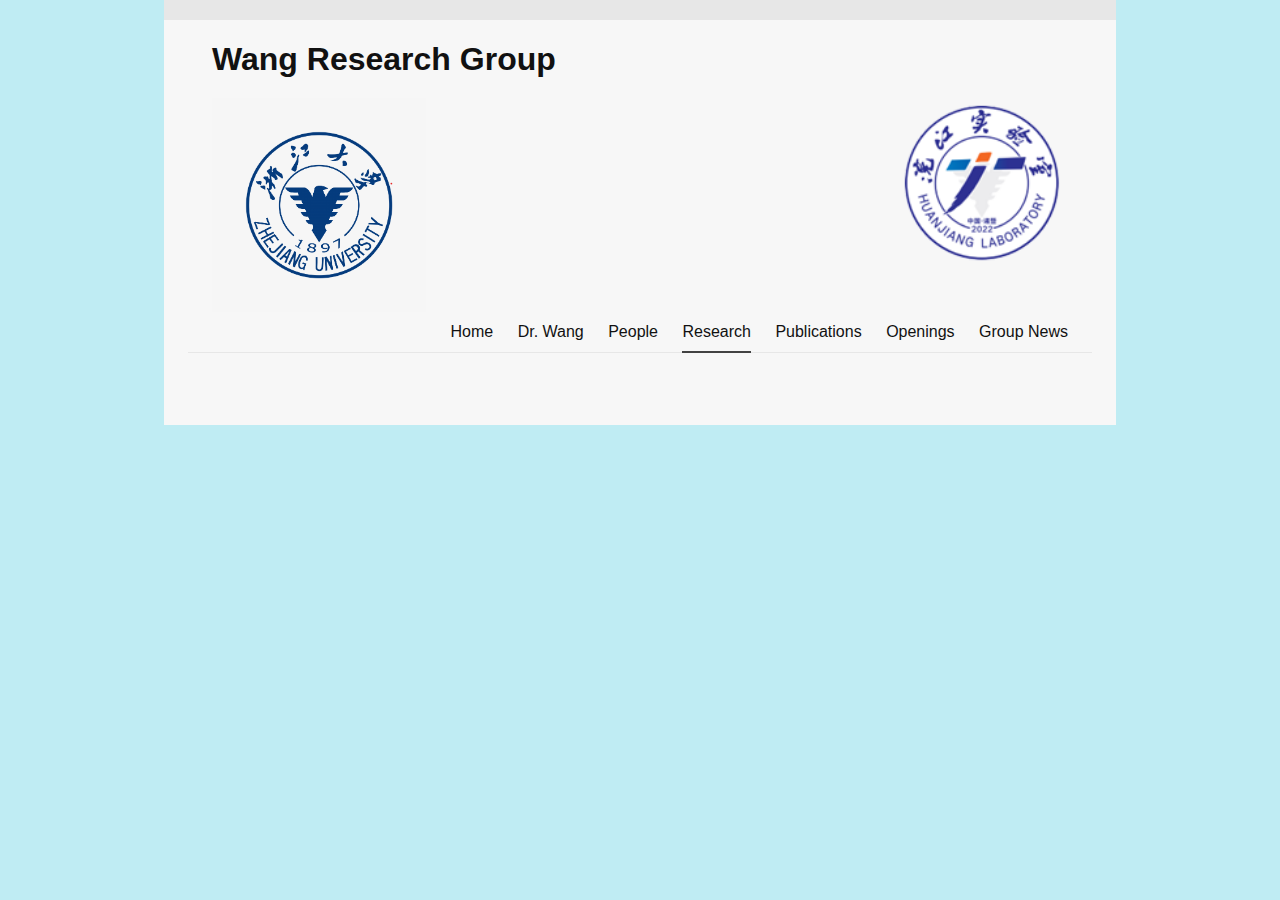
<file: openings.html>
<!DOCTYPE html>
<html lang="en">

<head>
  <meta charset="utf-8">
  <meta http-equiv="X-UA-Compatible" content="IE=edge">
  <meta name="viewport" content="width=device-width, initial-scale=1">

  <title>Openings</title>

  <meta name="description" content="">
  <link rel="stylesheet" href="./css/main.css">

</head>


<body>
  <div class="content-box" style="width: 93%">
    <header class="site-header" role="banner">
      <div class="wrapper navigation-wrapper has-logo">
        <div class="navigation-links">
          <p><h1><b>Wang Research Group</b></h1></p>
            <img src="./R-C.png" alt width="20%" align="right">
            <img src="./R-C (1).png" alt width="25%" align="left">
          </a>
        </div>
        <!-- <div class="navigation-logo"> -->
        <!-- </div> -->
        <nav class="site-nav">
          <a href="#" class="menu-icon">
            <svg viewBox="0 0 18 15" width="18px" height="15px">
              <path fill="#424242"
                d="M18,1.484c0,0.82-0.665,1.484-1.484,1.484H1.484C0.665,2.969,0,2.304,0,1.484l0,0C0,0.665,0.665,0,1.484,0 h15.031C17.335,0,18,0.665,18,1.484L18,1.484z" />
              <path fill="#424242"
                d="M18,7.516C18,8.335,17.335,9,16.516,9H1.484C0.665,9,0,8.335,0,7.516l0,0c0-0.82,0.665-1.484,1.484-1.484 h15.031C17.335,6.031,18,6.696,18,7.516L18,7.516z" />
              <path fill="#424242"
                d="M18,13.516C18,14.335,17.335,15,16.516,15H1.484C0.665,15,0,14.335,0,13.516l0,0 c0-0.82,0.665-1.484,1.484-1.484h15.031C17.335,12.031,18,12.696,18,13.516L18,13.516z" />
            </svg>
          </a>
           <div class="trigger">
              <a class="page-link" href="./index.html">Home</a>
              <a class="page-link" href="./Dr. Wang.html">Dr. Wang</a>
              <a class="page-link" href="./people.html">People</a>
              <a class="page-link active" href="./research.html">Research</a>
              <a class="page-link " href="./publications.html">Publications</a>
              <a class="page-link " href="./openings.html">Openings</a>
              <a class="page-link " href="./Group News.html">Group News</a>
            </div>
        </nav>
      </div>
    </header>

    <main class="page-content" aria-label="Content">
      <div class="wrapper">
        <article class="post">

          <div class="post-content">
 <!-- Break Line 
            <p><h1>Openings</h1></p>
            <p><h4><b style="color:blue;"> We have positions for researchers at different levels, including Postdoc, PhD , Master, undergraduate, and visiting student/scholar</b></h4></p>
            <li><b>Postdoc position:</b> Candidates with background mentioned below (particularly biosensors, bioelectronics, tissue engineering, soft matter synthesis and mechanics) are very welcome to inquire the position by contacting Dr. Yu directly.</li>
            <li><b>Ph.D. position:</b> We always welcome talented, self-motivated and hard-working PhD students to join our group. Our group accepting students from the following departments: Electrical and Computer Engineering, BioEngineering, Materials Science and Engineering, and Mechanical Science and Engineering. Please feel free to inqure Dr. Yu directly for specific, most suitable program. PhD students who are already at or will join UIUC are welcome to inquire positions directly. Perspective students or candidates with background mentioned below are very welcome to inquire potential positions. In the applications, please apply our PhD program and mention your interest in my group.</li>
            <li><b>Master student position:</b> Master students who are already at or will join UIUC are welcome to inquire positions.</li>
            <li><b>Undergraduate researcher positions:</b> My group has positions for undergraduate researchers to involve in frontier interdisciplinary research, to enhance their further graduate school applications as well as industry career preparations.</li>
            <li><b>Visiting Students/Scholars:</b> We are accepting visiting students and scholars with similar engineering and science background to join our group.</li>
            
       
            <hr class="dividing-line">


            <div class="updates">
              <p id="Updates">The research projects are highly interdisciplinary. Candidates with prior educational training and research experience in at least one of the following areas will be considered as priority.</p>
              <li><b>Electronics and Electronic materials:</b> Microelectronics, optoelectronics, solid state electronics (TFTs, detectors), sensors, device physics</li>
              <li><b>Biomedical Engineering:</b> Tissue engineering, electrophysiology; bio-integarted electronics; biosensors; wearable electronics; implantable devices</li>
              <li><b>Materials and Chemistry:</b> Organic electronics; semiconductors; inorganic electronics; polymers synthesis</li>
              <li><b>Mechanical Engineering:</b> Robotics, soft robotics; human-machine interfaces; advanced manufacturing</li>
              <li><b>Solid mechanics:</b> Mechanics of thin films and soft matters</li>
              <p></p>
              <p style="margin-bottom: 20px;"></p>
            </div>
          </div>
-->
        </article>

      </div>
    </main>

    
  </div>
</body>

</html>
</file>
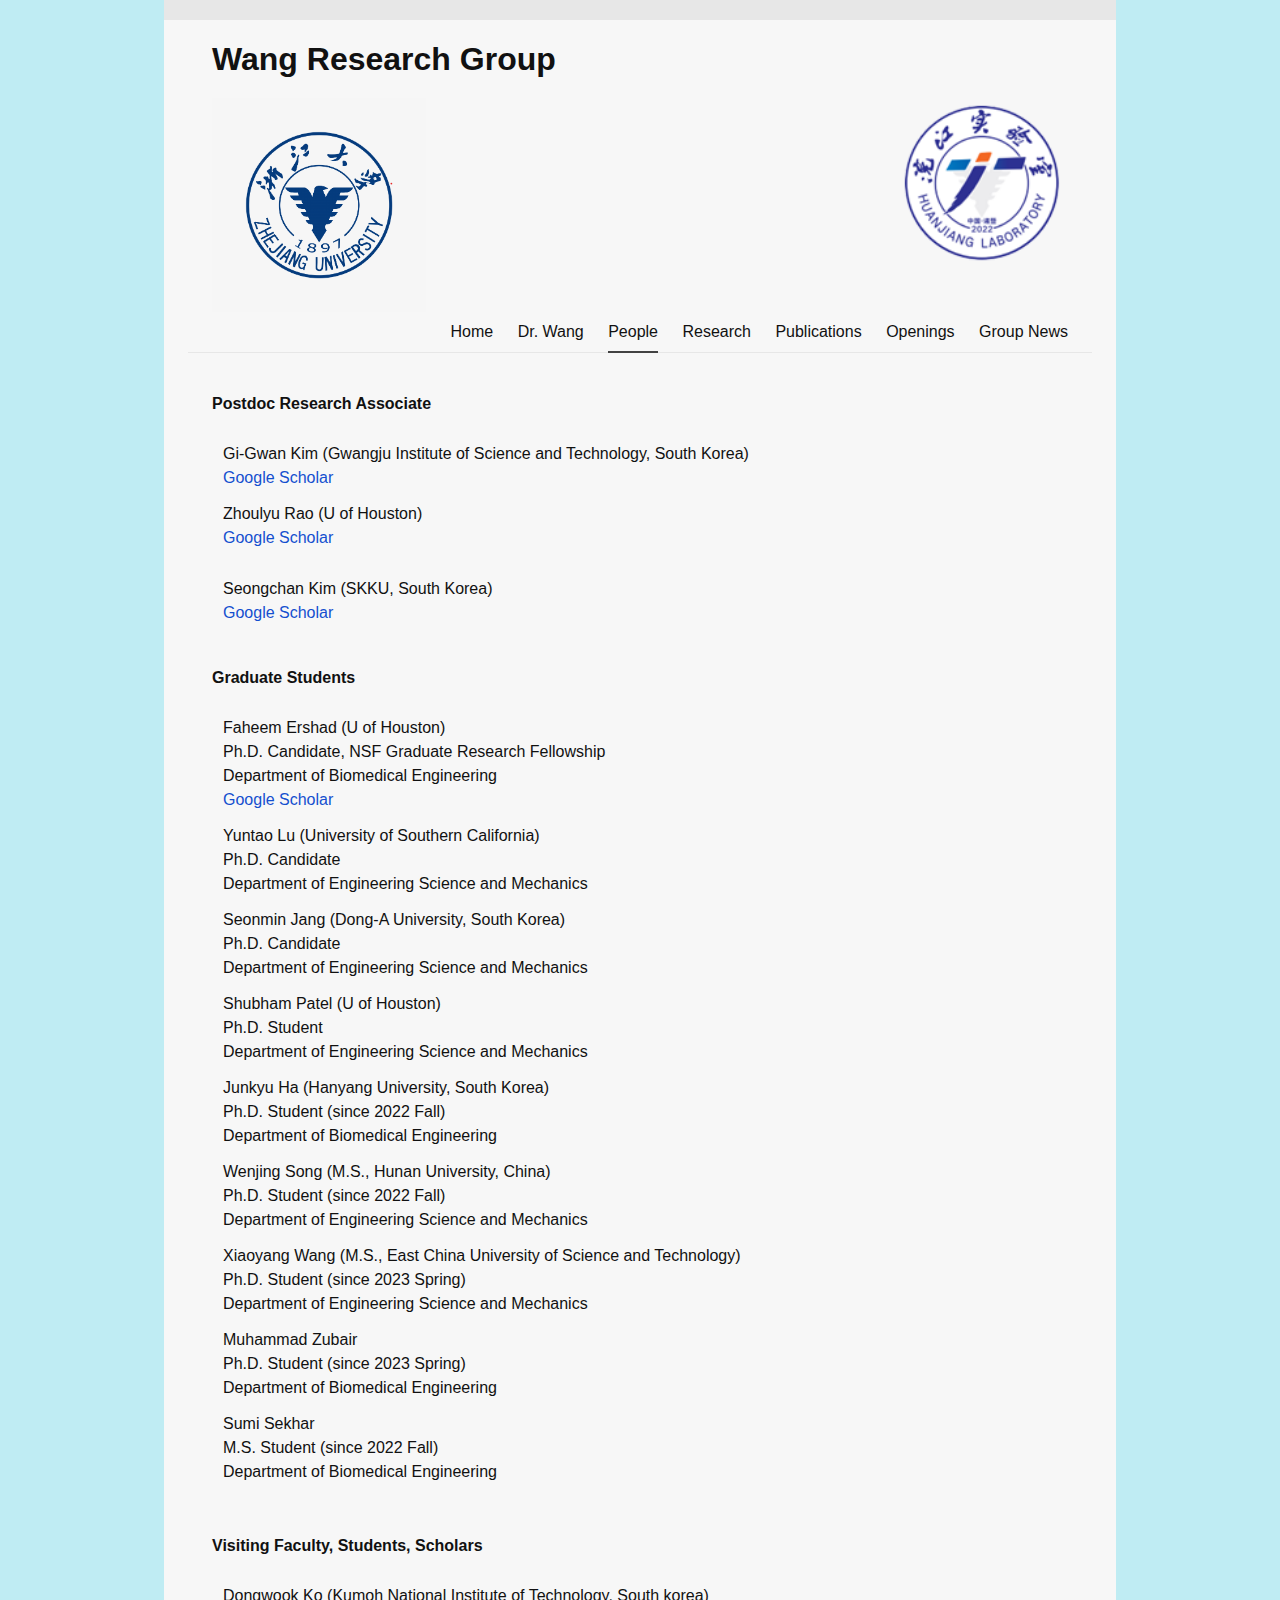
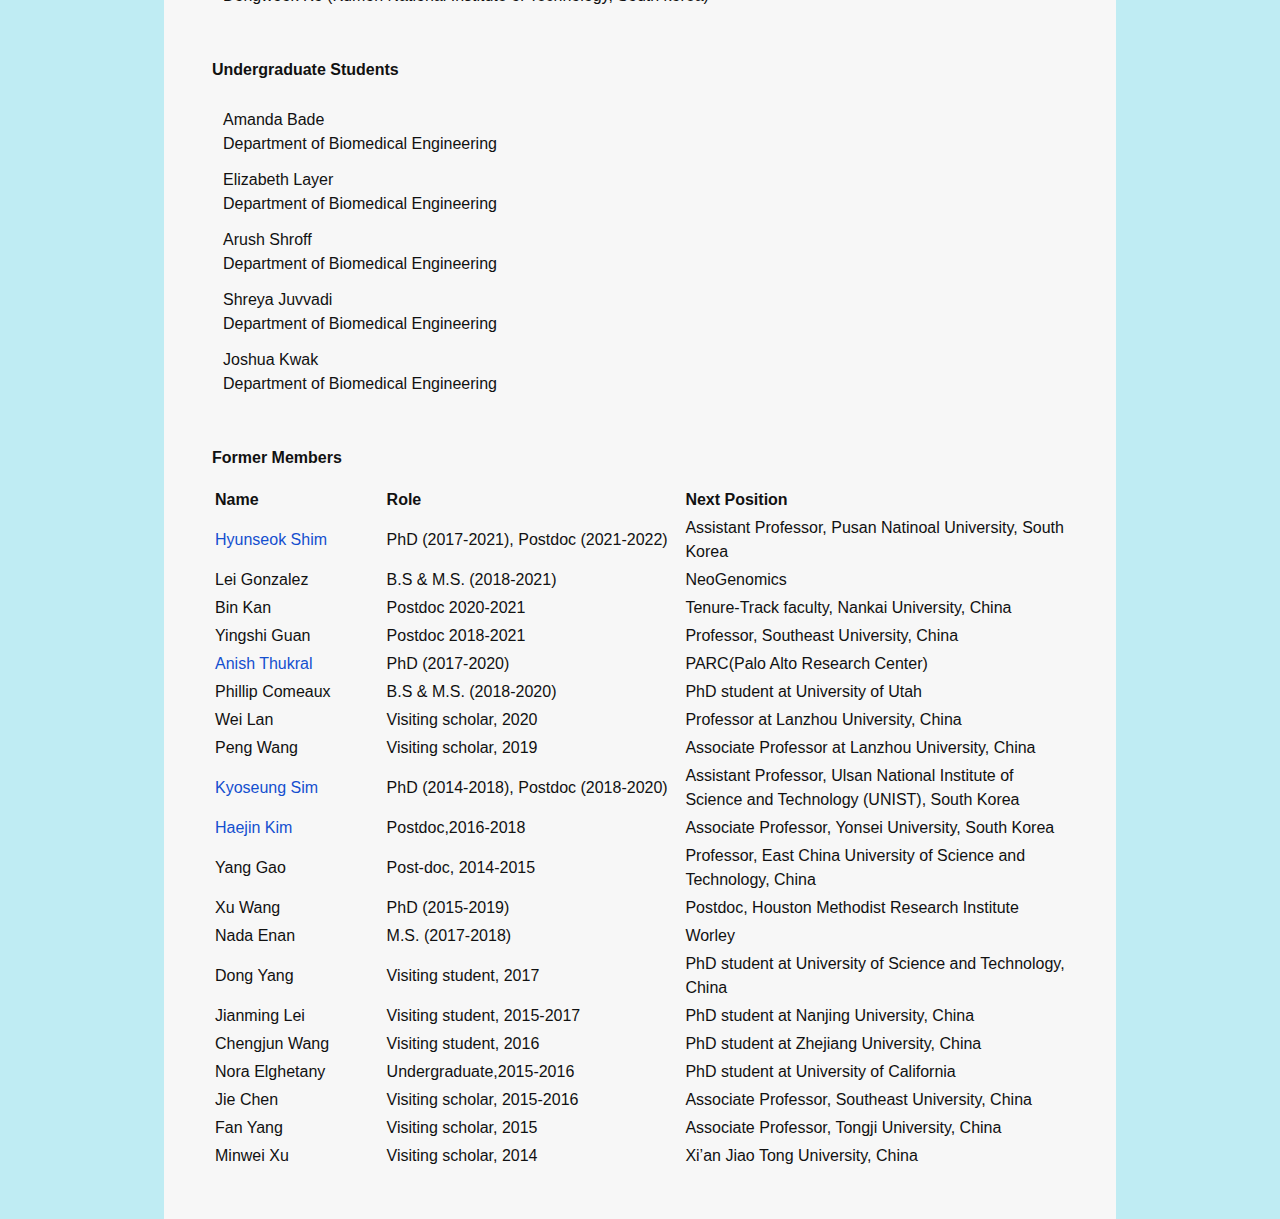
<file: people.html>
<!DOCTYPE html>
<html lang="en">

<head>
  <meta charset="utf-8">
  <meta http-equiv="X-UA-Compatible" content="IE=edge">
  <meta name="viewport" content="width=device-width, initial-scale=1">

  <title>People</title>

  <meta name="description" content="">
  <link rel="stylesheet" href="./css/main.css">

</head>


<body>
  <div class="content-box" style="width: 93%">
    <header class="site-header" role="banner">
      <div class="wrapper navigation-wrapper has-logo">
        <div class="navigation-links">
          <p><h1><b>Wang Research Group</b></h1></p>
            <img src="./R-C.png" alt width="20%" align="right">
            <img src="./R-C (1).png" alt width="25%" align="left">
          </a>
        </div>
        <!-- <div class="navigation-logo"> -->
          <!-- </div> -->
          <nav class="site-nav">
            <a href="#" class="menu-icon">
              <svg viewBox="0 0 18 15" width="18px" height="15px">
                <path fill="#424242"
                d="M18,1.484c0,0.82-0.665,1.484-1.484,1.484H1.484C0.665,2.969,0,2.304,0,1.484l0,0C0,0.665,0.665,0,1.484,0 h15.031C17.335,0,18,0.665,18,1.484L18,1.484z" />
                <path fill="#424242"
                d="M18,7.516C18,8.335,17.335,9,16.516,9H1.484C0.665,9,0,8.335,0,7.516l0,0c0-0.82,0.665-1.484,1.484-1.484 h15.031C17.335,6.031,18,6.696,18,7.516L18,7.516z" />
                <path fill="#424242"
                d="M18,13.516C18,14.335,17.335,15,16.516,15H1.484C0.665,15,0,14.335,0,13.516l0,0 c0-0.82,0.665-1.484,1.484-1.484h15.031C17.335,12.031,18,12.696,18,13.516L18,13.516z" />
              </svg>
            </a>
            <div class="trigger">
              <a class="page-link" href="./index.html">Home</a>
              <a class="page-link" href="./Dr. Wang.html">Dr. Wang</a>
              <a class="page-link active" href="./people.html">People</a>
              <a class="page-link" href="./research.html">Research</a>
              <a class="page-link " href="./publications.html">Publications</a>
              <a class="page-link " href="./openings.html">Openings</a>
              <a class="page-link " href="./Group News.html">Group News</a>
            </div>
          </nav>
        </div>
      </header>

      <main class="page-content" aria-label="Content">
        <div class="wrapper">
          <article class="post">

           <p><h4><b>Postdoc Research Associate</b></h4></p>
            
          <table style="width:100%; border-spacing: 10px;">
                            
                <tr>
        
                <td valign="top">
                  <p style="word-spacing: 0pt; margin-top: 0pt; margin-bottom: 0pt;"> Gi-Gwan Kim (Gwangju Institute of Science and Technology, South Korea) </p>
                   <a href="https://scholar.google.co.kr/citations?user=yQcI0RoAAAAJ&hl=ko" target="_blank">Google Scholar</a>
                  </tr>
                  </td>
  
                <td valign="top">
                  <p style="word-spacing: 0pt; margin-top: 0pt; margin-bottom: 0pt;"> Zhoulyu Rao (U of Houston) </p>
                  <a href="https://scholar.google.co.kr/citations?user=8HxBfG0AAAAJ&hl=en" target="_blank">Google Scholar</a>
                  </p>
                </tr>           
                </td>

                            <td valign="top">
                 <p style="word-spacing: 0pt; margin-top: 0pt; margin-bottom: 0pt;"> Seongchan Kim (SKKU, South Korea) </p>
                  <a href="https://scholar.google.co.kr/citations?hl=ko&user=V2eH5H0AAAAJ&view_op=list_works&sortby=pubdate" target="_blank">Google Scholar</a>
                         </p>
                </tr>           
                </td>
            
                </table>

                <p><h4><b>Graduate Students</b></h4></p>
              
                <table style="width:100%; border-spacing: 10px;">
                   
                <td valign="top">
                  <p style="word-spacing: 0pt; margin-top: 0pt; margin-bottom: 0pt;"> Faheem Ershad (U of Houston) </p>
                  <p style="word-spacing: 0pt; margin-top: 0pt; margin-bottom: 0pt;"> Ph.D. Candidate, NSF Graduate Research Fellowship </p>
                  <p style="word-spacing: 0pt; margin-top:0pt; margin-bottom: 0pt;"> Department of Biomedical Engineering </p>
                  <p style="word-spacing: 0pt; margin-top:0pt; margin-bottom: 0pt;"> 
                    <a href="https://scholar.google.com/citations?user=1469qAwAAAAJ&hl=en" target="_blank">Google Scholar</a>
                  </p>
                </tr>
                </td>

                <td valign="top">
                  <p style="word-spacing: 0pt; margin-top: 0pt; margin-bottom: 0pt;"> Yuntao Lu (University of Southern California) </p>
                  <p style="word-spacing: 0pt; margin-top: 0pt; margin-bottom: 0pt;"> Ph.D. Candidate</p>
                  <p style="word-spacing: 0pt; margin-top: 0pt; margin-bottom: 0pt;"> Department of Engineering Science and Mechanics</p>
                 </tr>
                 </td>

                <td valign="top">
                  <p style="word-spacing: 0pt; margin-top: 0pt; margin-bottom: 0pt;"> Seonmin Jang (Dong-A University, South Korea)</p>
                  <p style="word-spacing: 0pt; margin-top: 0pt; margin-bottom: 0pt;"> Ph.D. Candidate</p>
                  <p style="word-spacing: 0pt; margin-top: 0pt; margin-bottom: 0pt;"> Department of Engineering Science and Mechanics</p>
                  </tr>
                  </td>

                <td valign="top">
                  <p style="word-spacing: 0pt; margin-top: 0pt; margin-bottom: 0pt;"> Shubham Patel (U of Houston)</p>
                  <p style="word-spacing: 0pt; margin-top: 0pt; margin-bottom: 0pt;"> Ph.D. Student</p>
                  <p style="word-spacing: 0pt; margin-top: 0pt; margin-bottom: 0pt;"> Department of Engineering Science and Mechanics</p>
                  </tr>
                  </td>

                <td valign="top">
                  <p style="word-spacing: 0pt; margin-top: 0pt; margin-bottom: 0pt;"> Junkyu Ha (Hanyang University, South Korea)</p>
                  <p style="word-spacing: 0pt; margin-top: 0pt; margin-bottom: 0pt;"> Ph.D. Student (since 2022 Fall) </p>
                  <p style="word-spacing: 0pt; margin-top: 0pt; margin-bottom: 0pt;"> Department of Biomedical Engineering</p>
                  </tr>
                  </td>

                  
                <td valign="top">
                  <p style="word-spacing: 0pt; margin-top: 0pt; margin-bottom: 0pt;"> Wenjing Song (M.S., Hunan University, China)</p>
                  <p style="word-spacing: 0pt; margin-top: 0pt; margin-bottom: 0pt;"> Ph.D. Student (since 2022 Fall) </p>
                  <p style="word-spacing: 0pt; margin-top: 0pt; margin-bottom: 0pt;"> Department of Engineering Science and Mechanics</p>
                  </tr>
                  </td>

                  
                <td valign="top">
                  <p style="word-spacing: 0pt; margin-top: 0pt; margin-bottom: 0pt;"> Xiaoyang Wang (M.S., East China University of Science and Technology)</p>
                  <p style="word-spacing: 0pt; margin-top: 0pt; margin-bottom: 0pt;"> Ph.D. Student (since 2023 Spring) </p>
                  <p style="word-spacing: 0pt; margin-top: 0pt; margin-bottom: 0pt;"> Department of Engineering Science and Mechanics</p>
                  </tr>
                  </td>

                  
                <td valign="top">
                  <p style="word-spacing: 0pt; margin-top: 0pt; margin-bottom: 0pt;"> Muhammad Zubair</p>
                  <p style="word-spacing: 0pt; margin-top: 0pt; margin-bottom: 0pt;"> Ph.D. Student (since 2023 Spring) </p>
                  <p style="word-spacing: 0pt; margin-top: 0pt; margin-bottom: 0pt;"> Department of Biomedical Engineering</p>
                  </tr>
                  </td>

                 
                <td valign="top">
                  <p style="word-spacing: 0pt; margin-top: 0pt; margin-bottom: 0pt;"> Sumi Sekhar</p>
                  <p style="word-spacing: 0pt; margin-top: 0pt; margin-bottom: 0pt;"> M.S. Student (since 2022 Fall) </p>
                  <p style="word-spacing: 0pt; margin-top: 0pt; margin-bottom: 0pt;"> Department of Biomedical Engineering</p>
                  </tr>
                  </td>

        

              </table>
            <br>

 <p><h4><b>Visiting Faculty, Students, Scholars</b></h4></p>
              
                <table style="width:100%; border-spacing: 10px;">
                   
                <td valign="top">
                  <p style="word-spacing: 0pt; margin-top: 0pt; margin-bottom: 0pt;"> Dongwook Ko (Kumoh National Institute of Technology, South korea) </p>
                  </tr>
                </td>

               </table>
               <br>

                <p><h4><b>Undergraduate Students</b></h4></p>
              
                <table style="width:100%; border-spacing: 10px;">
                   
                <td valign="top">
                  <p style="word-spacing: 0pt; margin-top: 0pt; margin-bottom: 0pt;"> Amanda Bade </p>
              <p style="word-spacing: 0pt; margin-top:0pt; margin-bottom: 0pt;"> Department of Biomedical Engineering </p> 
                </tr>
                </td>
                  
               <td valign="top">
                 <p style="word-spacing: 0pt; margin-top: 0pt; margin-bottom: 0pt;"> Elizabeth Layer </p>
              <p style="word-spacing: 0pt; margin-top:0pt; margin-bottom: 0pt;"> Department of Biomedical Engineering </p>
                </tr>
                </td>

             <td valign="top">
                 <p style="word-spacing: 0pt; margin-top: 0pt; margin-bottom: 0pt;"> Arush Shroff </p>
              <p style="word-spacing: 0pt; margin-top:0pt; margin-bottom: 0pt;"> Department of Biomedical Engineering </p>
                </tr>
                </td>

       <td valign="top">
                 <p style="word-spacing: 0pt; margin-top: 0pt; margin-bottom: 0pt;"> Shreya Juvvadi </p>
              <p style="word-spacing: 0pt; margin-top:0pt; margin-bottom: 0pt;"> Department of Biomedical Engineering </p>
                </tr>
                </td>

    <td valign="top">
                 <p style="word-spacing: 0pt; margin-top: 0pt; margin-bottom: 0pt;"> Joshua Kwak </p>
              <p style="word-spacing: 0pt; margin-top:0pt; margin-bottom: 0pt;"> Department of Biomedical Engineering </p>
                </tr>
                </td>

    </table>
     <br>

<p><h4><b>Former Members</b></h4></p>            
<table style="width:100%">
  <tr>
    <th style="width:20%" align="left"><b>Name</b></th>
    <th style="width:35%" align="left"><b>Role</b></th>
    <th style="width:45%" align="left"><b>Next Position</b></th>
  </tr>
   
      <tr>
    <td><a href="https://scholar.google.com/citations?user=EMO3kl4AAAAJ&hl=en" target="_blank">Hyunseok Shim</a></td>
    <td>PhD (2017-2021), Postdoc (2021-2022)</td>
    <td> Assistant Professor, Pusan Natinoal University, South Korea</td>
     
  </tr>
  
  
    <tr>
    <td>Lei Gonzalez</td>
    <td>B.S & M.S. (2018-2021)</td>
     <td>NeoGenomics</td>
     </tr>
     
  <tr>
    <td>Bin Kan</td>
    <td>Postdoc 2020-2021</td>
    <td>Tenure-Track faculty, Nankai University, China</td>
  </tr>
  
  
    <tr>
    <td>Yingshi Guan</td>
    <td>Postdoc 2018-2021</td>
    <td>Professor, Southeast University, China</td>
  </tr>
  
  <tr>
    <td><a href="https://scholar.google.com/citations?hl=en&user=YQ9A9WwAAAAJ" target="_blank">Anish Thukral</a></td>
    <td>PhD (2017-2020)</td>
    <td> PARC(Palo Alto Research Center)</td>
  </tr>
  <tr>
    <td>Phillip Comeaux</td>
    <td>B.S & M.S. (2018-2020)</td>
    <td>PhD student at University of Utah</td>
  </tr>
 
  <tr>
    <td>Wei Lan</td>
    <td>Visiting scholar, 2020</td>
    <td>Professor at Lanzhou University, China</td>
  </tr>
 
  <tr>
    <td>Peng Wang</td>
    <td>Visiting scholar, 2019</td>
    <td>Associate Professor at Lanzhou University, China</td>
  </tr>
  <tr>
    <td><a href="https://kyosunist.weebly.com/" target="_blank">Kyoseung Sim</a></td>
    <td>PhD (2014-2018), Postdoc (2018-2020)</td>
    <td>Assistant Professor, Ulsan National Institute of Science and Technology (UNIST), South Korea</td>
  </tr>
  <tr>
    <td><a href="https://scholar.google.com/citations?user=yQyhl88AAAAJ&hl=ko" target="_blank">Haejin Kim</a></td>
    <td>	Postdoc,2016-2018</td>
    <td>Associate Professor, Yonsei University, South Korea</td>
  </tr>
    <td>Yang Gao</td>
    <td>Post-doc, 2014-2015</td>
    <td>	Professor, East China University of Science and Technology, China</td>
  </tr>
    <td>Xu Wang</td>
    <td>PhD (2015-2019)</td>
    <td>Postdoc, Houston Methodist Research Institute</td>
  </tr>
    <td>Nada Enan</td>
    <td>M.S. (2017-2018)</td>
    <td>Worley</td>
  </tr>

    <td>Dong Yang</td>
    <td>Visiting student, 2017</td>
    <td>PhD student at University of Science and Technology, China</td>
  </tr>

  <td>Jianming Lei</td>
    <td>Visiting student, 2015-2017</td>
    <td>PhD student at Nanjing University, China</td>
  </tr>
  <td>Chengjun Wang</td>
    <td>Visiting student, 2016</td>
    <td>	PhD student at Zhejiang University, China</td>
  </tr>
  <td>Nora Elghetany</td>
    <td>Undergraduate,2015-2016</td>
    <td>PhD student at University of California</td>
  </tr>
  <td>Jie Chen</td>
    <td>Visiting scholar, 2015-2016</td>
    <td>Associate Professor, Southeast University, China</td>
  </tr>
  <td>Fan Yang</td>
    <td>Visiting scholar, 2015</td>
    <td>Associate Professor, Tongji University, China</td>
  </tr>
  
<td>Minwei Xu</td>
    <td>Visiting scholar, 2014</td>
    <td>Xi’an Jiao Tong University, China</td>
  </tr>

</table>
</br>

            </article>

          </div>
        </main>

        
      </div>
    </body>

    </html>
</file>
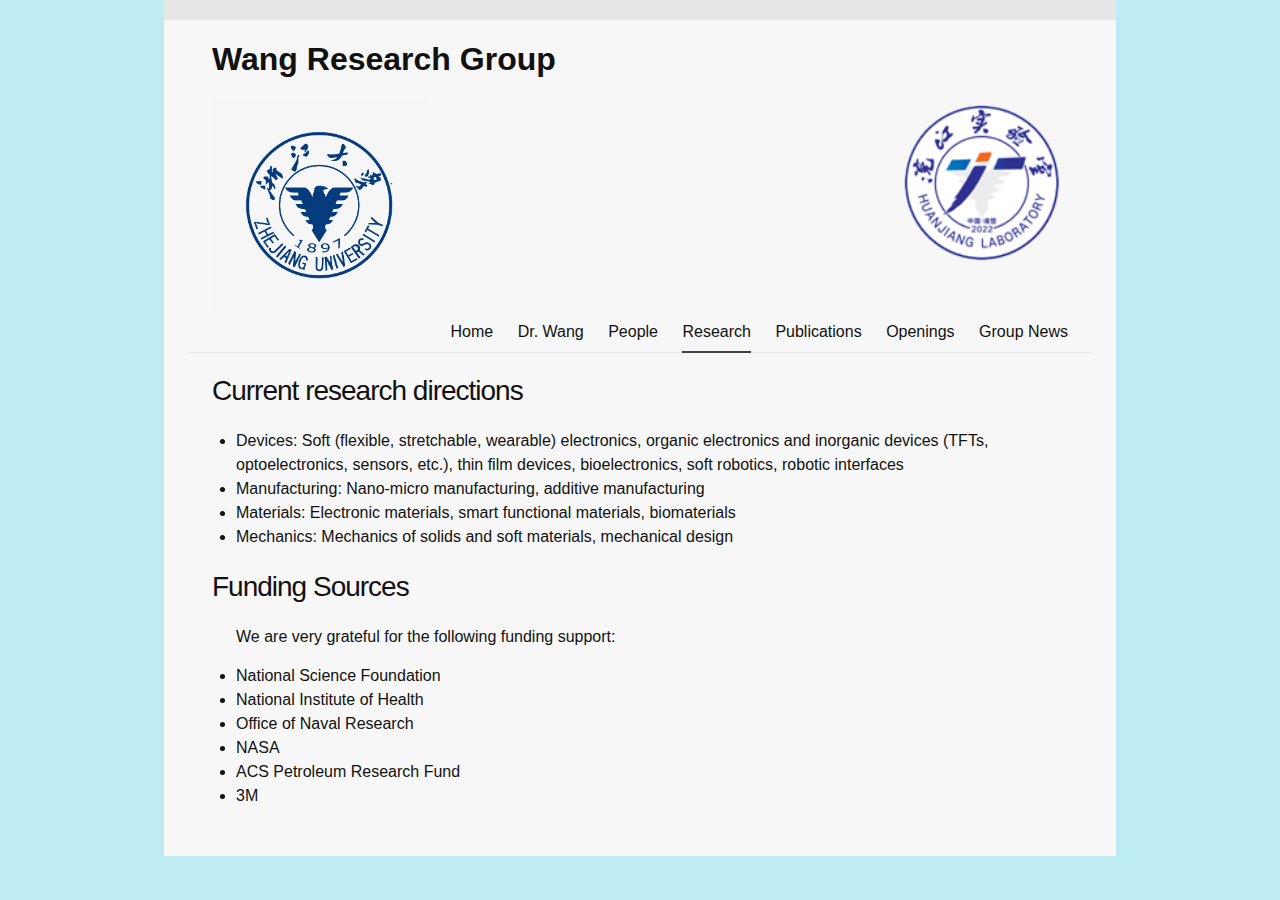
<file: research.html>
<!DOCTYPE html>
<html lang="en">

<head>
  <meta charset="utf-8">
  <meta http-equiv="X-UA-Compatible" content="IE=edge">
  <meta name="viewport" content="width=device-width, initial-scale=1">

  <title>Research</title>
  <meta name="description" content="">
  <link rel="stylesheet" href="./css/main.css">

</head>


<body>
  <div class="content-box" style="width: 93%">
    <header class="site-header" role="banner">
      <div class="wrapper navigation-wrapper has-logo">
        <div class="navigation-links">
          <p><h1><b>Wang Research Group</b></h1></p>
            <img src="./R-C.png" alt width="20%" align="right">
            <img src="./R-C (1).png" alt width="25%" align="left">
          </a>
        </div>
        <!-- <div class="navigation-logo"> -->
          <!-- </div> -->
          <nav class="site-nav">
            <a href="#" class="menu-icon">
              <svg viewBox="0 0 18 15" width="18px" height="15px">
                <path fill="#424242"
                d="M18,1.484c0,0.82-0.665,1.484-1.484,1.484H1.484C0.665,2.969,0,2.304,0,1.484l0,0C0,0.665,0.665,0,1.484,0 h15.031C17.335,0,18,0.665,18,1.484L18,1.484z" />
                <path fill="#424242"
                d="M18,7.516C18,8.335,17.335,9,16.516,9H1.484C0.665,9,0,8.335,0,7.516l0,0c0-0.82,0.665-1.484,1.484-1.484 h15.031C17.335,6.031,18,6.696,18,7.516L18,7.516z" />
                <path fill="#424242"
                d="M18,13.516C18,14.335,17.335,15,16.516,15H1.484C0.665,15,0,14.335,0,13.516l0,0 c0-0.82,0.665-1.484,1.484-1.484h15.031C17.335,12.031,18,12.696,18,13.516L18,13.516z" />
              </svg>
            </a>
            <div class="trigger">
              <a class="page-link" href="./index.html">Home</a>
              <a class="page-link" href="./Dr. Wang.html">Dr. Wang</a>
              <a class="page-link" href="./people.html">People</a>
              <a class="page-link active" href="./research.html">Research</a>
              <a class="page-link " href="./publications.html">Publications</a>
              <a class="page-link " href="./openings.html">Openings</a>
              <a class="page-link " href="./Group News.html">Group News</a>
            </div>
          </nav>
        </div>
      </header>


      <main class="page-content" aria-label="Content">
        <div class="wrapper">
          <article class="post">

            <header class="post-header">
              <h1 class="post-title">Current research directions</h1>
            </header>

            <div class="post-content">
              <ul>
                <li>Devices: Soft (flexible, stretchable, wearable) electronics,  organic electronics and inorganic devices (TFTs, optoelectronics, sensors, etc.), thin film devices, bioelectronics, soft robotics, robotic interfaces </li>              
                <li>Manufacturing: Nano-micro manufacturing, additive manufacturing </li>
                <li>Materials: Electronic materials, smart functional materials, biomaterials</li>
                <li>Mechanics: Mechanics of solids and soft materials, mechanical design</li>
                


              </ul>
            </div>
<header class="post-header">
              <h1 class="post-title">Funding Sources</h1>
            </header>

            <div class="post-content">
              <ul>
                <p>We are very grateful for the following funding support: </p>              
                <li>National Science Foundation</li>
                <li>National Institute of Health</li>
                <li>Office of Naval Research</li>
                <li>NASA</li>
                <li>ACS Petroleum Research Fund</li>
                <li>3M</li>

                


              </ul>
            </div>
            
            </article>

          </div>
        </main>

        

      </div>
    </body>

    </html>
</file>
<file: css/main.css>
/**
 * Reset some basic elements
 */
 body, h1, h2, h3, h4, h5, h6,
 p, blockquote, pre, hr,
 dl, dd, ol, ul, figure {
   margin: 0;
   padding: 0; }
 
 /**
  * Basic styling
  */
 body {
   font: 400 16px/1.5 "Helvetica Neue", Helvetica, Arial, sans-serif;
   color: #111;
   background-color: #bfecf3;
   -webkit-text-size-adjust: 100%;
   -webkit-font-feature-settings: "kern" 1;
   -moz-font-feature-settings: "kern" 1;
   -o-font-feature-settings: "kern" 1;
   font-feature-settings: "kern" 1;
   font-kerning: normal; }
 
 /**
  * Set `margin-bottom` to maintain vertical rhythm
  */
 h1, h2, h3, h4, h5, h6,
 p, blockquote, pre,
 ul, ol, dl, figure,
 .highlight {
   margin-bottom: 15px; }
 
 /**
  * Images
  */
 img {
   max-width: 200%;
   vertical-align: middle; }
 
 /**
  * Figures
  */
 figure > img {
   display: block; }
 
 figcaption {
   font-size: 14px; }
 
 /**
  * Lists
  */
 ul, ol {
   margin-left: 24px; }
 
 li > ul,
 li > ol {
   margin-bottom: 0; }
 
 /**
  * Headings
  */
 h1, h2, h3, h4, h5, h6 {
   font-weight: 400; }
 
 .updates p{
   margin-bottom: 0px;
 }
 
 .projects p{
   margin-bottom: 0px;
 }
 
 .pub-proj-head {
   font-weight: bold;
   color: #166071;
   margin-top: 18px;
   margin-bottom: 12px;
 }
 
 .pub-year-head {
   margin-left: -24px; /* margin-left of ol is 24px*/
   font-weight: bold;
   /* color: #b83316; */
   color: #169ab8;
   margin-top: 18px;
   margin-bottom: 12px;
 }
 /**
  * Links
  */
 a {
   color: #144fcf;
   text-decoration: none; }
   a:visited {
     color: #144fcf; }
   a:hover {
     color: #111;
     text-decoration: underline; }
 
 /**
  * Blockquotes
  */
 blockquote {
   color: #828282;
   border-left: 4px solid #e7e7e7;
   padding-left: 12px;
   font-size: 18px;
   letter-spacing: -1px;
   font-style: italic; }
   blockquote > :last-child {
     margin-bottom: 0; }
 
 /**
  * Code formatting
  */
 pre,
 code {
   font-size: 15px;
   border: 1px solid #e7e7e7;
   border-radius: 3px;
   background-color: #eef; }
 
 code {
   padding: 1px 5px; }
 
 pre {
   padding: 8px 12px;
   overflow-x: auto; }
   pre > code {
     border: 0;
     padding-right: 0;
     padding-left: 0; }
 
 .content-box {
   border-top: 20px solid #e7e7e7;
   max-width: -webkit-calc(1000px - (24px * 2));
   background-color: #f7f7f7;
   max-width: calc(1000px - (24px * 2));
   margin-right: auto;
   margin-left: auto;
   padding-right: 24px;
   padding-left: 24px; }
   @media screen and (max-width: 800px) {
     .wrapper {
       max-width: -webkit-calc(1000px - (24px));
       max-width: calc(1000px - (24px));
       padding-right: 12px;
       padding-left: 12px; } }
 
 /**
  * Wrapper
  */
 .wrapper {
   max-width: -webkit-calc(1000px - (24px * 2));
   max-width: calc(1000px - (24px * 2));
   margin-right: auto;
   margin-left: auto;
   padding-right: 24px;
   padding-left: 24px; }
   @media screen and (max-width: 800px) {
     .wrapper {
       max-width: -webkit-calc(1000px - (24px));
       max-width: calc(1000px - (24px));
       padding-right: 12px;
       padding-left: 12px; } }
 
 /**
  * Clearfix
  */
 .wrapper:after {
   content: "";
   display: table;
   clear: both; }
 
 /**
  * Icons
  */
 .icon > svg {
   display: inline-block;
   vertical-align: middle; }
   .icon > svg path {
     fill: #828282; }
 
 /**
  * Site header
  */
 .site-header {
   border-bottom: 1px solid #e7e7e7;
   min-height: 56px;
   position: relative; }
 
 .site-title {
   font-size: 26px;
   font-weight: 300;
   margin: 8px 0;
   display: inline-block; }
   .site-title, .site-title:visited {
     color: #424242; }
 
 .site-nav .menu-icon {
   display: none; }
 .site-nav .page-link {
   color: #111;
   line-height: 1.5;
   padding: 8px 0;
   display: inline-block; }
   .site-nav .trigger {
     float: right;}
   .site-nav .page-link:not(:last-child) {
     margin-right: 20px; }
   .site-nav .page-link.active {
     padding-bottom: 7px;
     margin-bottom: -1px;
     border-bottom: 2px solid #424242; }
     @media screen and (max-width: 800px) {
       .site-nav .page-link.active {
         border-bottom: none;
         padding-bottom: 8px;
         margin-bottom: 0; } }
 @media screen and (max-width: 800px) {
   .site-nav {
     position: absolute;
     top: 9px;
     right: 12px;
     background-color: #fdfdfd;
     border: 1px solid #e7e7e7;
     border-radius: 5px;
     text-align: right; }
     .site-nav .menu-icon {
       display: block;
       float: right;
       width: 36px;
       height: 26px;
       line-height: 0;
       padding-top: 5px;
       text-align: center; }
       .site-nav .menu-icon > svg path {
         fill: #424242; }
     .site-nav .trigger {
       clear: both;
       display: none; }
     .site-nav:hover .trigger {
       display: block;
       padding-bottom: 5px; }
     .site-nav .page-link {
       display: block;
       padding: 5px 10px;
       margin-left: 20px; }
       .site-nav .page-link:not(:last-child) {
         margin-right: 0; } }
 
 .lab-logo {
   height: 100px;
   float: left;
   margin-top: 5px;
   margin-bottom: -30px;}
   @media screen and (max-width: 800px) {
     .lab-logo {
       width: auto;
       height: 50px;
       float: left;
       margin-top: 2px;
       margin-left: -2%; } }
 
 .uh-logo {
   height: 30px;
   float: right;
   margin-top: 30px;}
   @media screen and (max-width: 800px) {
     .uh-logo {
       display: none; } }
 
 .navigation-wrapper.has-logo .navigation-links {
   width: 100%;
   float: left; }
   @media screen and (max-width: 800px) {
     .navigation-wrapper.has-logo .navigation-links {
       width: 100%; } }
 .navigation-wrapper.has-logo .navigation-logo {
   width: 30%;
   float: right;
   padding: 12px;
   box-sizing: border-box;
   text-align: right;
   height: 95px; }
   .navigation-wrapper.has-logo .navigation-logo img {
     max-height: 100%; }
   @media screen and (max-width: 800px) {
     .navigation-wrapper.has-logo .navigation-logo {
       display: none; } }
 
 /**
  * Site footer
  */
 .site-footer {
   border-top: 1px solid #e7e7e7;
   font-size: 14px;
   padding: 24px 0; }
 
 .footer-heading {
   font-size: 18px;
   margin-bottom: 12px; }
 
 .contact-list,
 .social-media-list {
   list-style: none;
   margin-left: 0; }
 
 .footer-col-wrapper {
   display: flex;
   justify-content: space-between; }
 
 .footer-col {
   margin-bottom: 12px; }
 
 .footer-text {
   border-top: 1px solid #e7e7e7;
   text-align: right;
   font-size: 8px;
   padding: 12px 0; }
 
 /**
  * Page content
  */
 .page-content {
   padding: 24px 0; }
 
 .page-heading {
   font-size: 20px; }
 
 .post-list {
   margin-left: 0;
   list-style: none; }
   .post-list > li {
     margin-bottom: 24px; }
 
 .post-meta {
   font-size: 14px;
   color: #828282; }
 
 .post-link {
   display: block;
   font-size: 24px; }
 
 /**
  * Posts
  */
 .post-header {
   margin-bottom: 24px; }
 
 .post-title {
   font-size: 28px;
   letter-spacing: -1px;
   line-height: 1; }
   @media screen and (max-width: 800px) {
     .post-title {
       font-size: 20px; } }
 
 .post-content {
   margin-bottom: 24px; }
   .post-content h2 {
     font-size: 32px; }
     @media screen and (max-width: 800px) {
       .post-content h2 {
         font-size: 28px; } }
   .post-content h3 {
     font-size: 26px; }
     @media screen and (max-width: 800px) {
       .post-content h3 {
         font-size: 22px; } }
   .post-content h4 {
     font-size: 20px; }
     @media screen and (max-width: 800px) {
       .post-content h4 {
         font-size: 18px; } }
 
 .profile-picture {
   text-align: left;
   max-width: 100%;
   border: 1px solid #ddd;
   border-radius: 1px; }
   @media screen and (max-width: 800px) {
     .profile-picture {
       display: block;
       float: none;
       max-width: 100%;
       margin-left: auto;
       margin-right: auto; } }
 
 .project-picture {
   text-align: left;
   max-width: 100%;
   border: 1px solid #ddd;
   border-radius: 1px; }
   @media screen and (max-width: 800px) {
     .project-picture {
       display: block;
       float: none;
       max-width: 100%;
       margin-left: auto;
       margin-right: auto; } }
 
 .table-style {
   border-color: #000;
   border-width: 0pt;
 }
 
 ol.publications {
   margin: 0; }
 ol.publications li {
   margin-bottom: 16px; }
 ol.publications .authors {
   font-style: italic; }
 ol.publications 
 ol.publications .year {
   color: #828282; }
 
 em.journal {
   font-style: italic;
   font-weight: bold;
   color: #0000FF; }
 
 hr.dividing-line{
   margin-top: 24px;
   margin-bottom: 24px;
   height: 0.5px;
   border-width: 0;
   color: #cfcfcf;
   background-color: #cfcfcf;
 }
 /**
  * Syntax highlighting styles
  */
 .highlight {
   background: #fff; }
   .highlighter-rouge .highlight {
     background: #eef; }
   .highlight .c {
     color: #998;
     font-style: italic; }
   .highlight .err {
     color: #a61717;
     background-color: #e3d2d2; }
   .highlight .k {
     font-weight: bold; }
   .highlight .o {
     font-weight: bold; }
   .highlight .cm {
     color: #998;
     font-style: italic; }
   .highlight .cp {
     color: #999;
     font-weight: bold; }
   .highlight .c1 {
     color: #998;
     font-style: italic; }
   .highlight .cs {
     color: #999;
     font-weight: bold;
     font-style: italic; }
   .highlight .gd {
     color: #000;
     background-color: #fdd; }
   .highlight .gd .x {
     color: #000;
     background-color: #faa; }
   .highlight .ge {
     font-style: italic; }
   .highlight .gr {
     color: #a00; }
   .highlight .gh {
     color: #999; }
   .highlight .gi {
     color: #000;
     background-color: #dfd; }
   .highlight .gi .x {
     color: #000;
     background-color: #afa; }
   .highlight .go {
     color: #888; }
   .highlight .gp {
     color: #555; }
   .highlight .gs {
     font-weight: bold; }
   .highlight .gu {
     color: #aaa; }
   .highlight .gt {
     color: #a00; }
   .highlight .kc {
     font-weight: bold; }
   .highlight .kd {
     font-weight: bold; }
   .highlight .kp {
     font-weight: bold; }
   .highlight .kr {
     font-weight: bold; }
   .highlight .kt {
     color: #458;
     font-weight: bold; }
   .highlight .m {
     color: #099; }
   .highlight .s {
     color: #d14; }
   .highlight .na {
     color: #008080; }
   .highlight .nb {
     color: #0086B3; }
   .highlight .nc {
     color: #458;
     font-weight: bold; }
   .highlight .no {
     color: #008080; }
   .highlight .ni {
     color: #800080; }
   .highlight .ne {
     color: #900;
     font-weight: bold; }
   .highlight .nf {
     color: #900;
     font-weight: bold; }
   .highlight .nn {
     color: #555; }
   .highlight .nt {
     color: #000080; }
   .highlight .nv {
     color: #008080; }
   .highlight .ow {
     font-weight: bold; }
   .highlight .w {
     color: #bbb; }
   .highlight .mf {
     color: #099; }
   .highlight .mh {
     color: #099; }
   .highlight .mi {
     color: #099; }
   .highlight .mo {
     color: #099; }
   .highlight .sb {
     color: #d14; }
   .highlight .sc {
     color: #d14; }
   .highlight .sd {
     color: #d14; }
   .highlight .s2 {
     color: #d14; }
   .highlight .se {
     color: #d14; }
   .highlight .sh {
     color: #d14; }
   .highlight .si {
     color: #d14; }
   .highlight .sx {
     color: #d14; }
   .highlight .sr {
     color: #009926; }
   .highlight .s1 {
     color: #d14; }
   .highlight .ss {
     color: #990073; }
   .highlight .bp {
     color: #999; }
   .highlight .vc {
     color: #008080; }
   .highlight .vg {
     color: #008080; }
   .highlight .vi {
     color: #008080; }
   .highlight .il {
     color: #099; }
     * {box-sizing:border-box}
 
 /* Slideshow container */
 .slideshow-container {
   max-width: 800px;
   position: relative;
   margin: auto;
 }
 
 /* Hide the images by default */
 .mySlides {
   display: none;
 }
 
 /* Next & previous buttons */
 .prev, .next {
   cursor: pointer;
   position: absolute;
   top: 50%;
   width: auto;
   margin-top: -22px;
   padding: 16px;
   color: #fdfdfd;
   font-weight: bold;
   font-size: 18px;
   transition: 0.6s ease;
   border-radius: 0 3px 3px 0;
   user-select: none;
 }
 
 /* Position the "next button" to the right */
 .next {
   right: 0;
   border-radius: 3px 0 0 3px;
 }
 
 /* On hover, add a black background color with a little bit see-through */
 .prev, .next {
   background-color: rgba(0,0,0,0.1);
 }
 
 .prev:hover, .next:hover {
   background-color: rgba(0,0,0,0.5);
 }
 
 /* Caption text */
 .text {
   background-color: rgba(0,0,0,0.4);;
   color: #fdfdfd;
   font-size: 14px;
   padding: 8px 12px;
   position: absolute;
   bottom: 5px;
   width: 100%;
   text-align: center;
 }
 
 /* Number text (1/3 etc) */
 .numbertext {
   background-color: rgba(0,0,0,0.2);;
   color: #f2f2f2;
   font-size: 12px;
   padding: 8px 12px;
   position: absolute;
   top: 0;
 }
 
 /* The dots/bullets/indicators */
 .dot {
   cursor: pointer;
   height: 15px;
   width: 15px;
   margin: 0 2px;
   background-color: #bbb;
   border-radius: 50%;
   display: inline-block;
   transition: background-color 0.6s ease;
 }
 
 .dactive, .dot:hover  {
   background-color: #717171;
 }
 
 /* Fading animation */
 .fade {
   -webkit-animation-name: fade;
   -webkit-animation-duration: 0.1s;
   animation-name: fade;
   animation-duration: 0.1s;
 }
 
 @-webkit-keyframes fade {
   from {opacity: .4}
   to {opacity: 1}
 }
 
 @keyframes fade {
   from {opacity: .4}
   to {opacity: 1}
 }
 .container {  
  display: flex;  
  justify-content: center; /* 水平居中 */  
    
}
</file>
